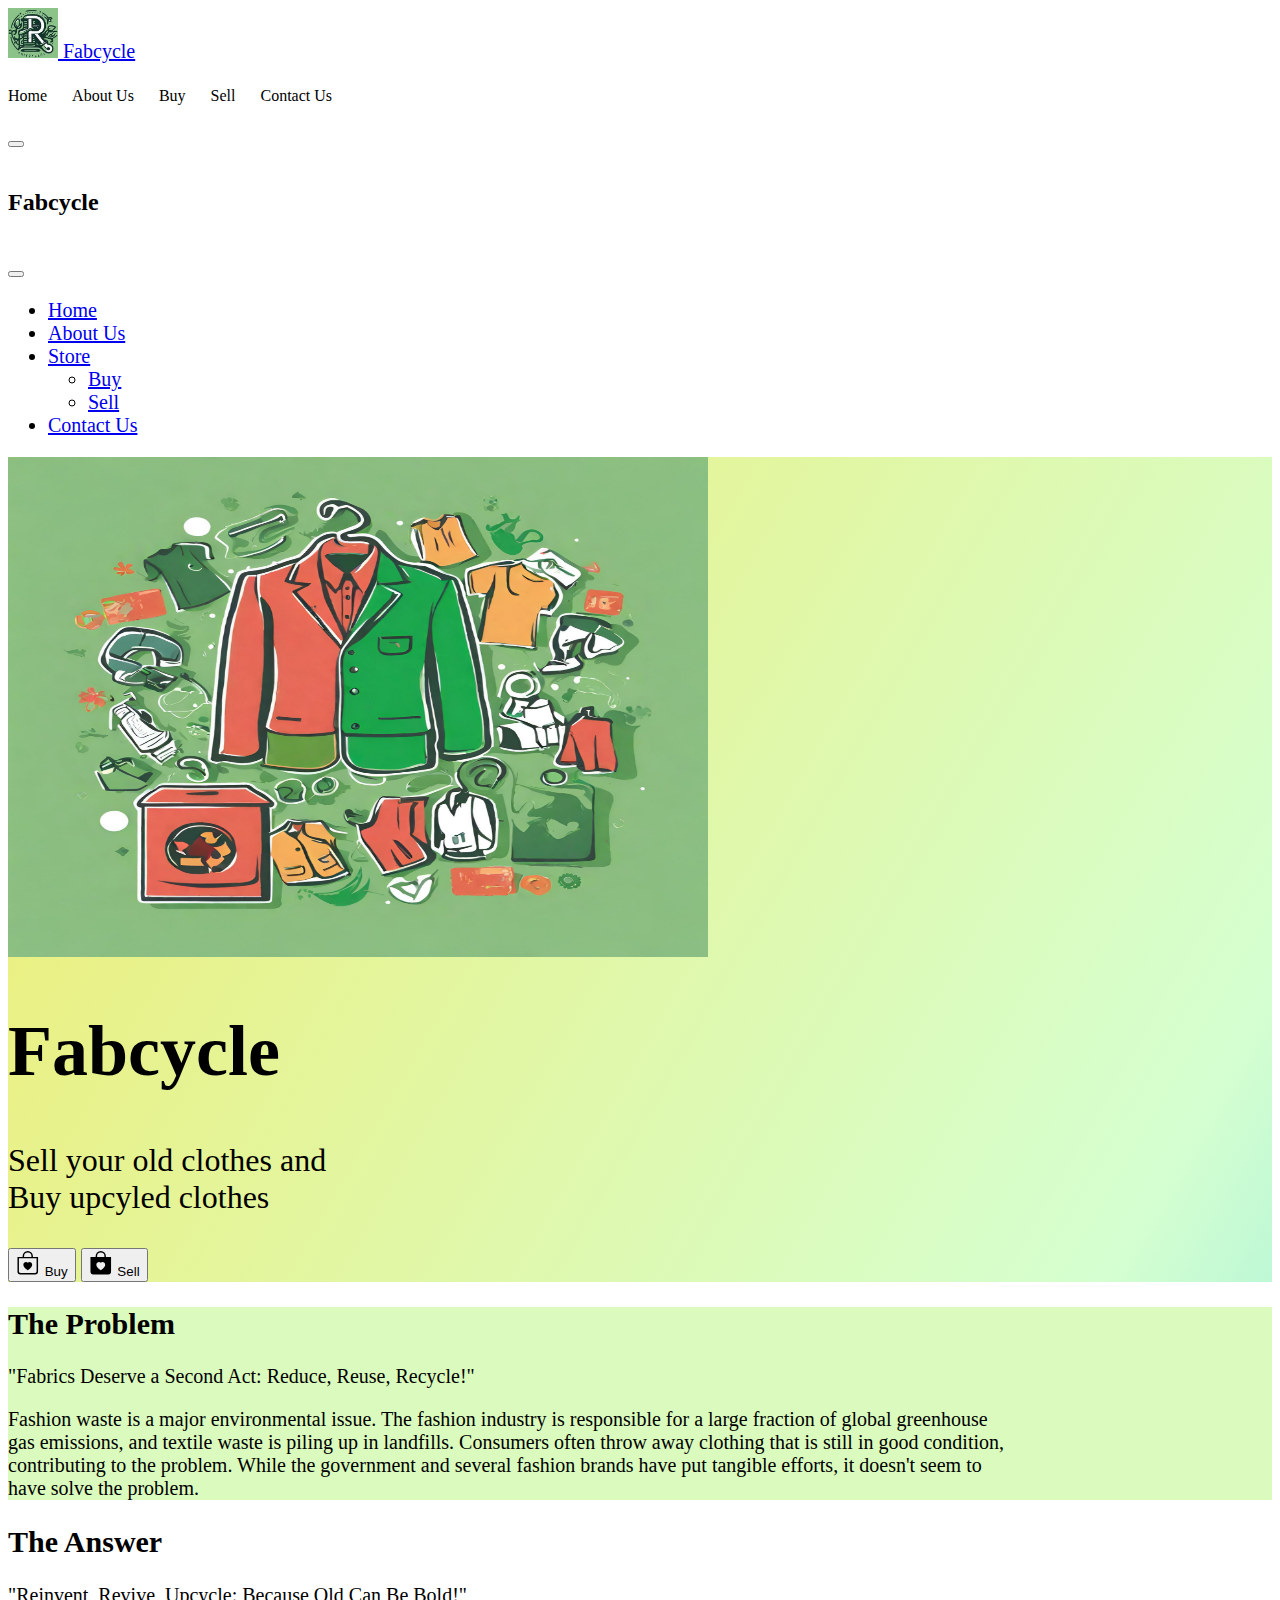
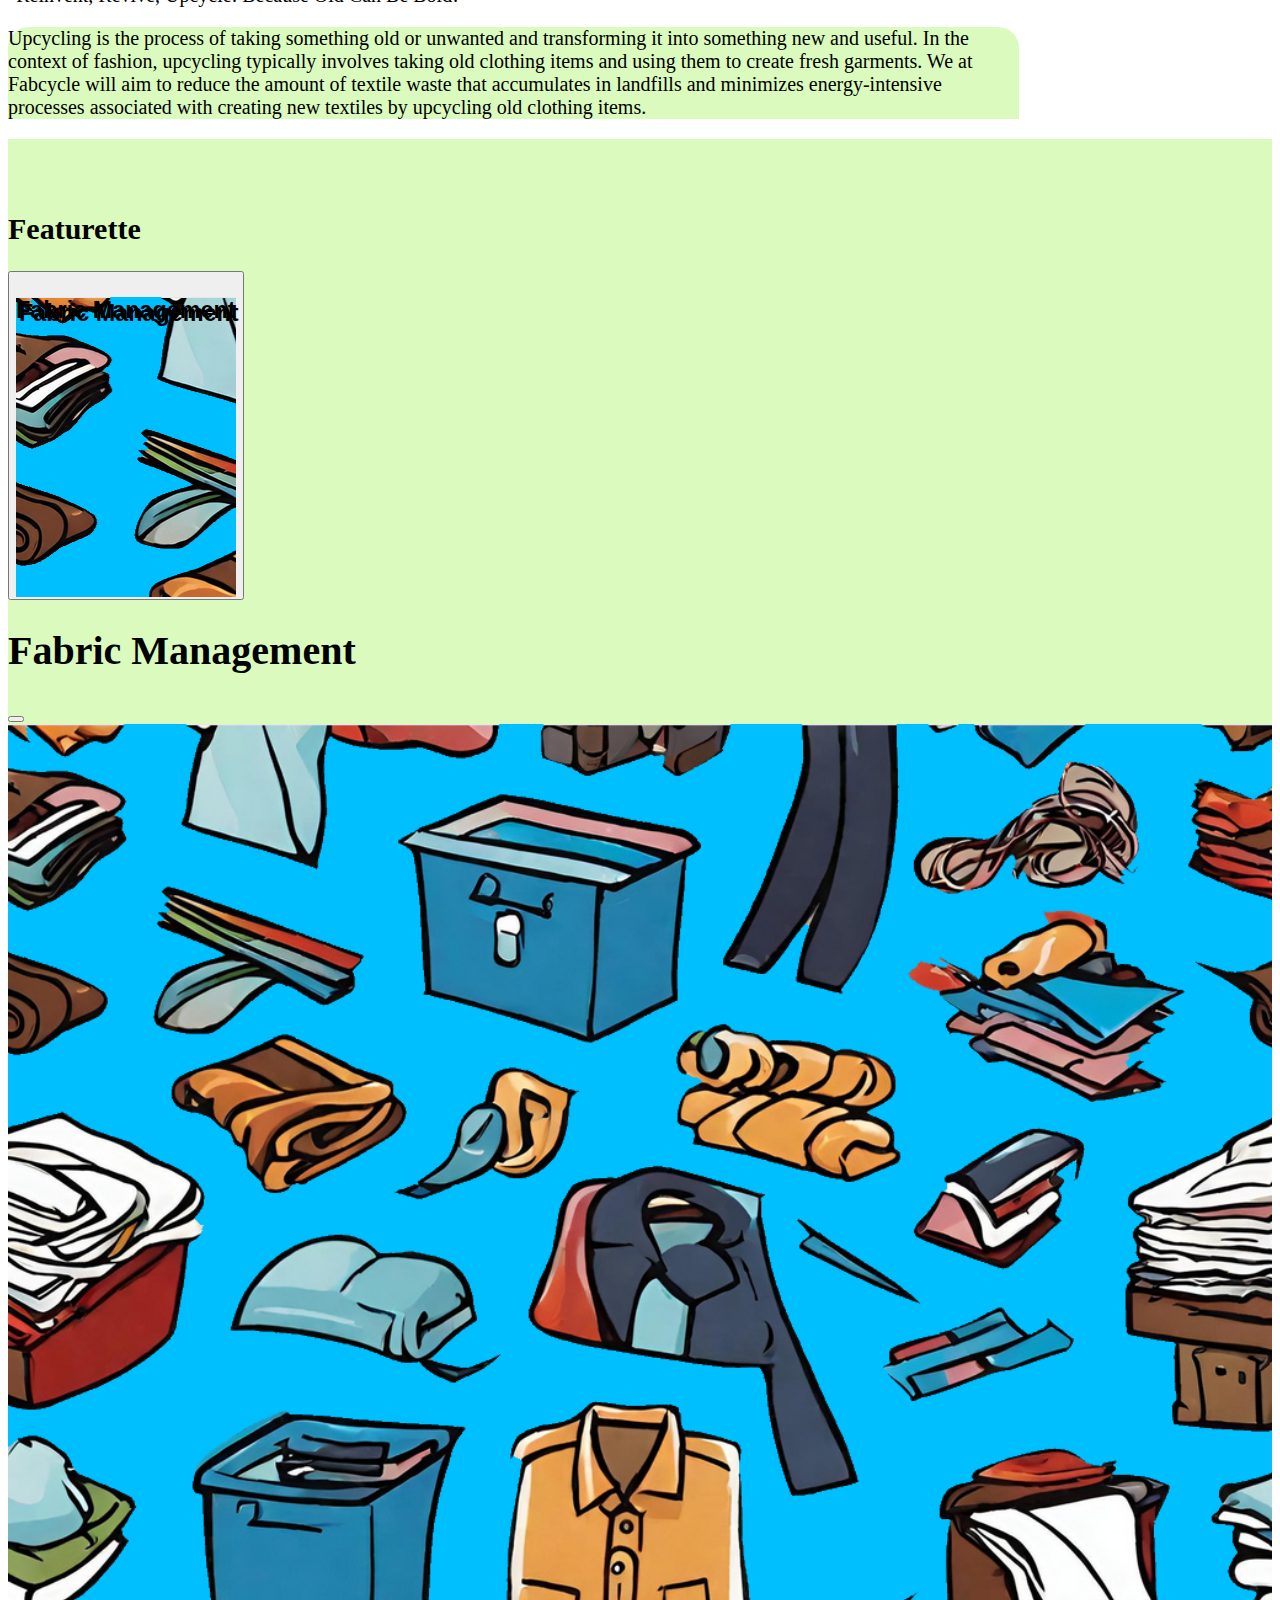
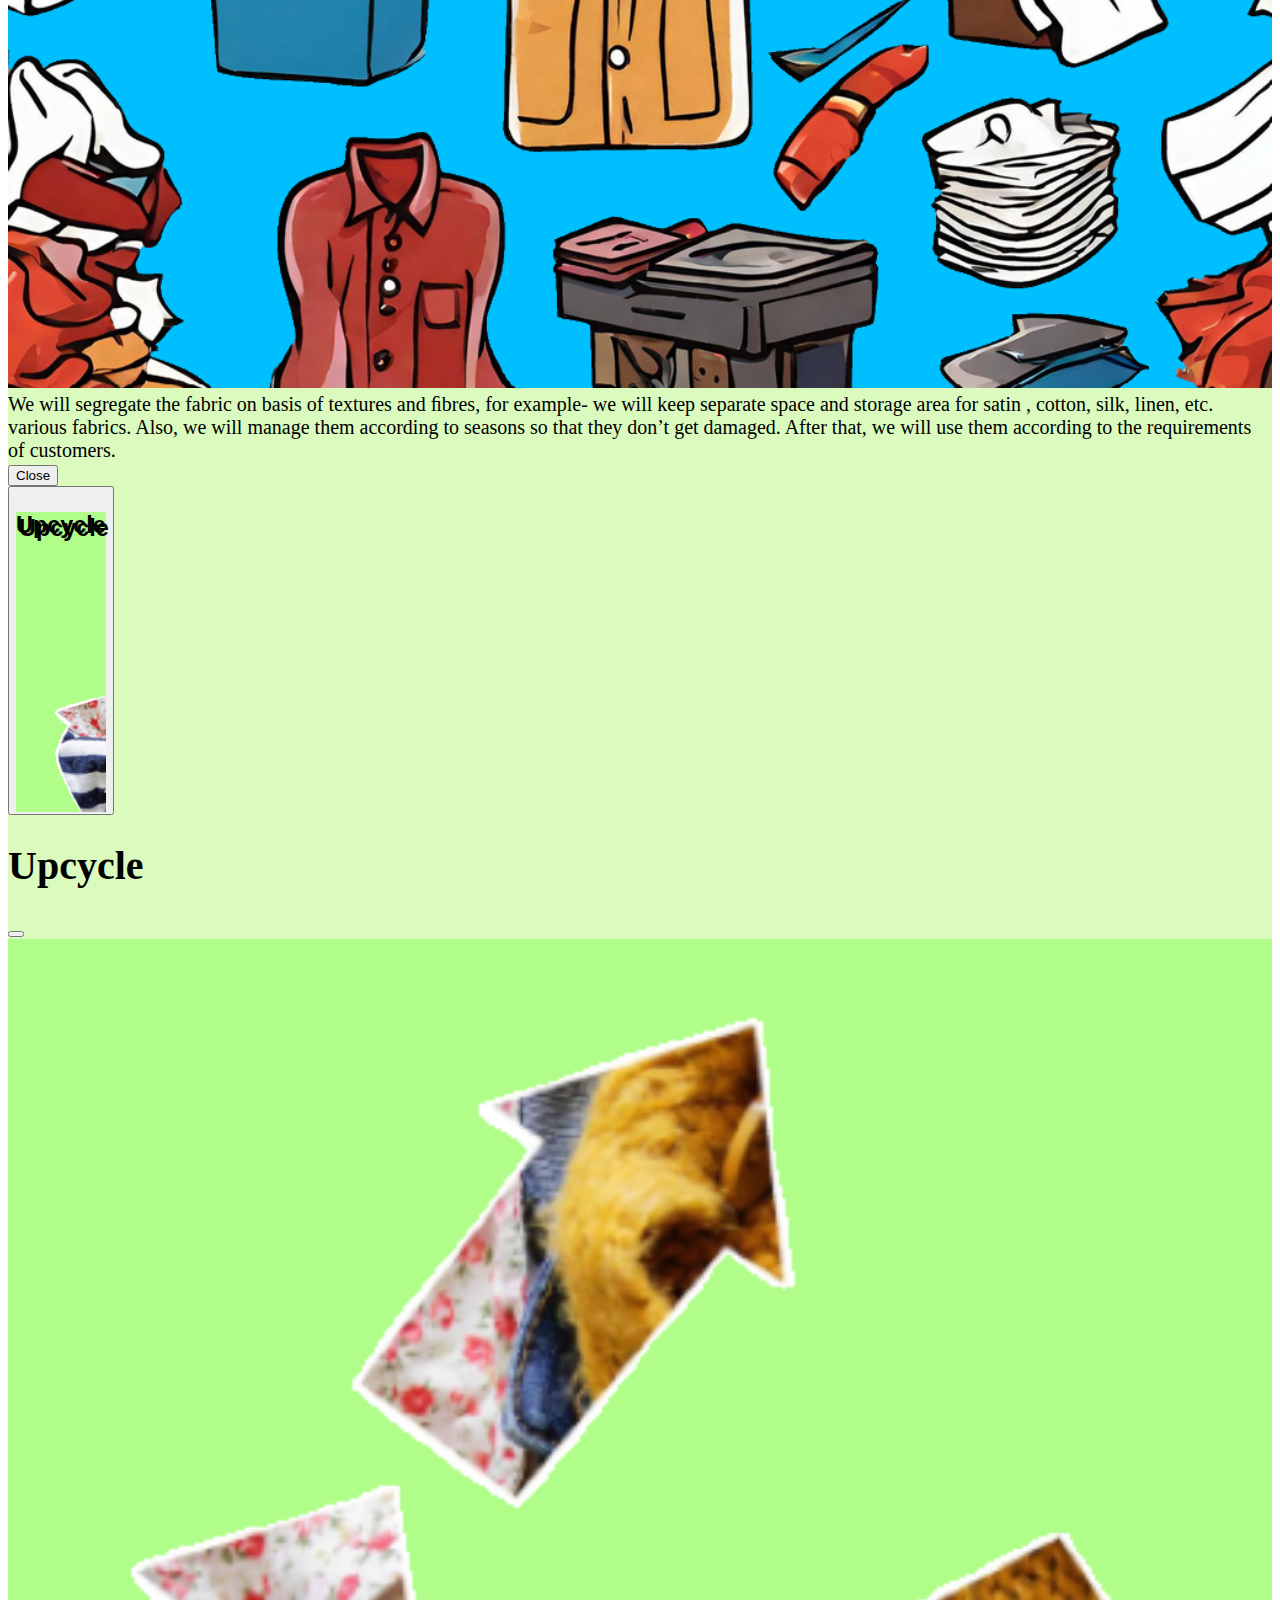
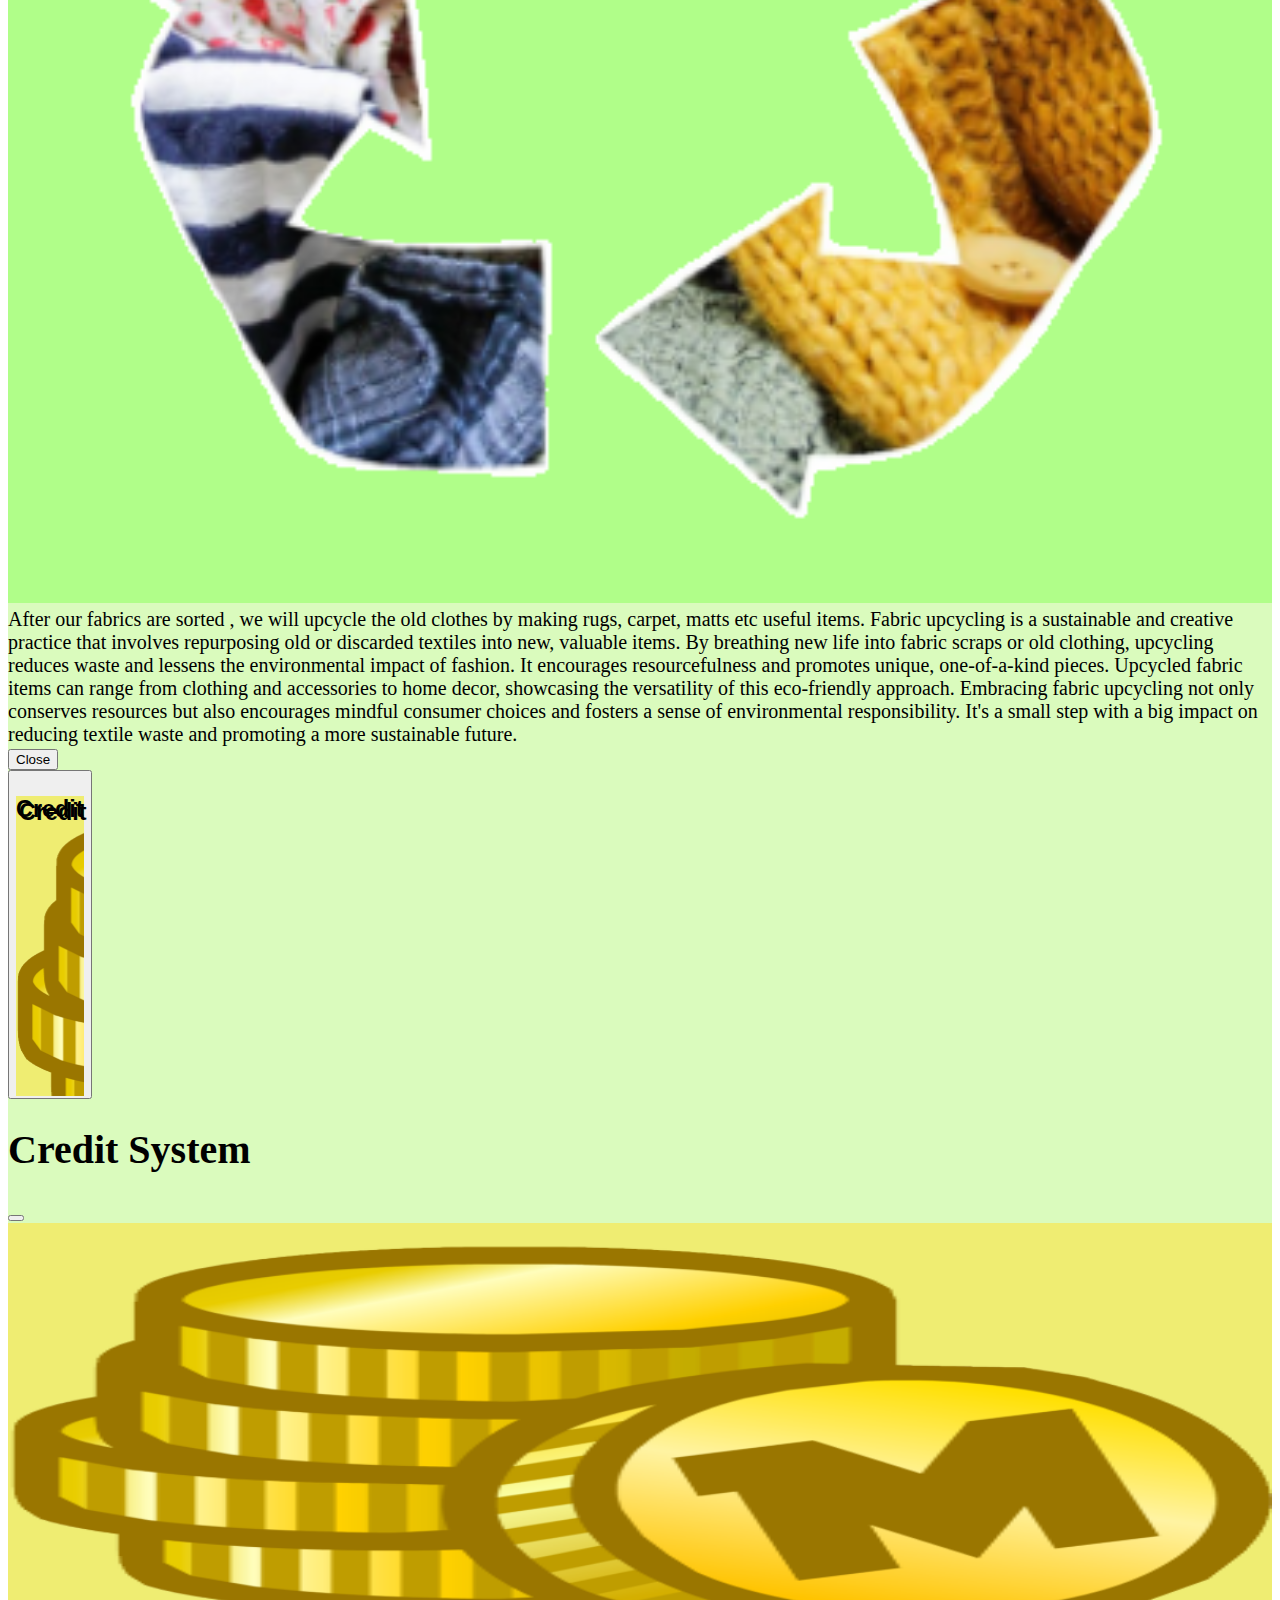
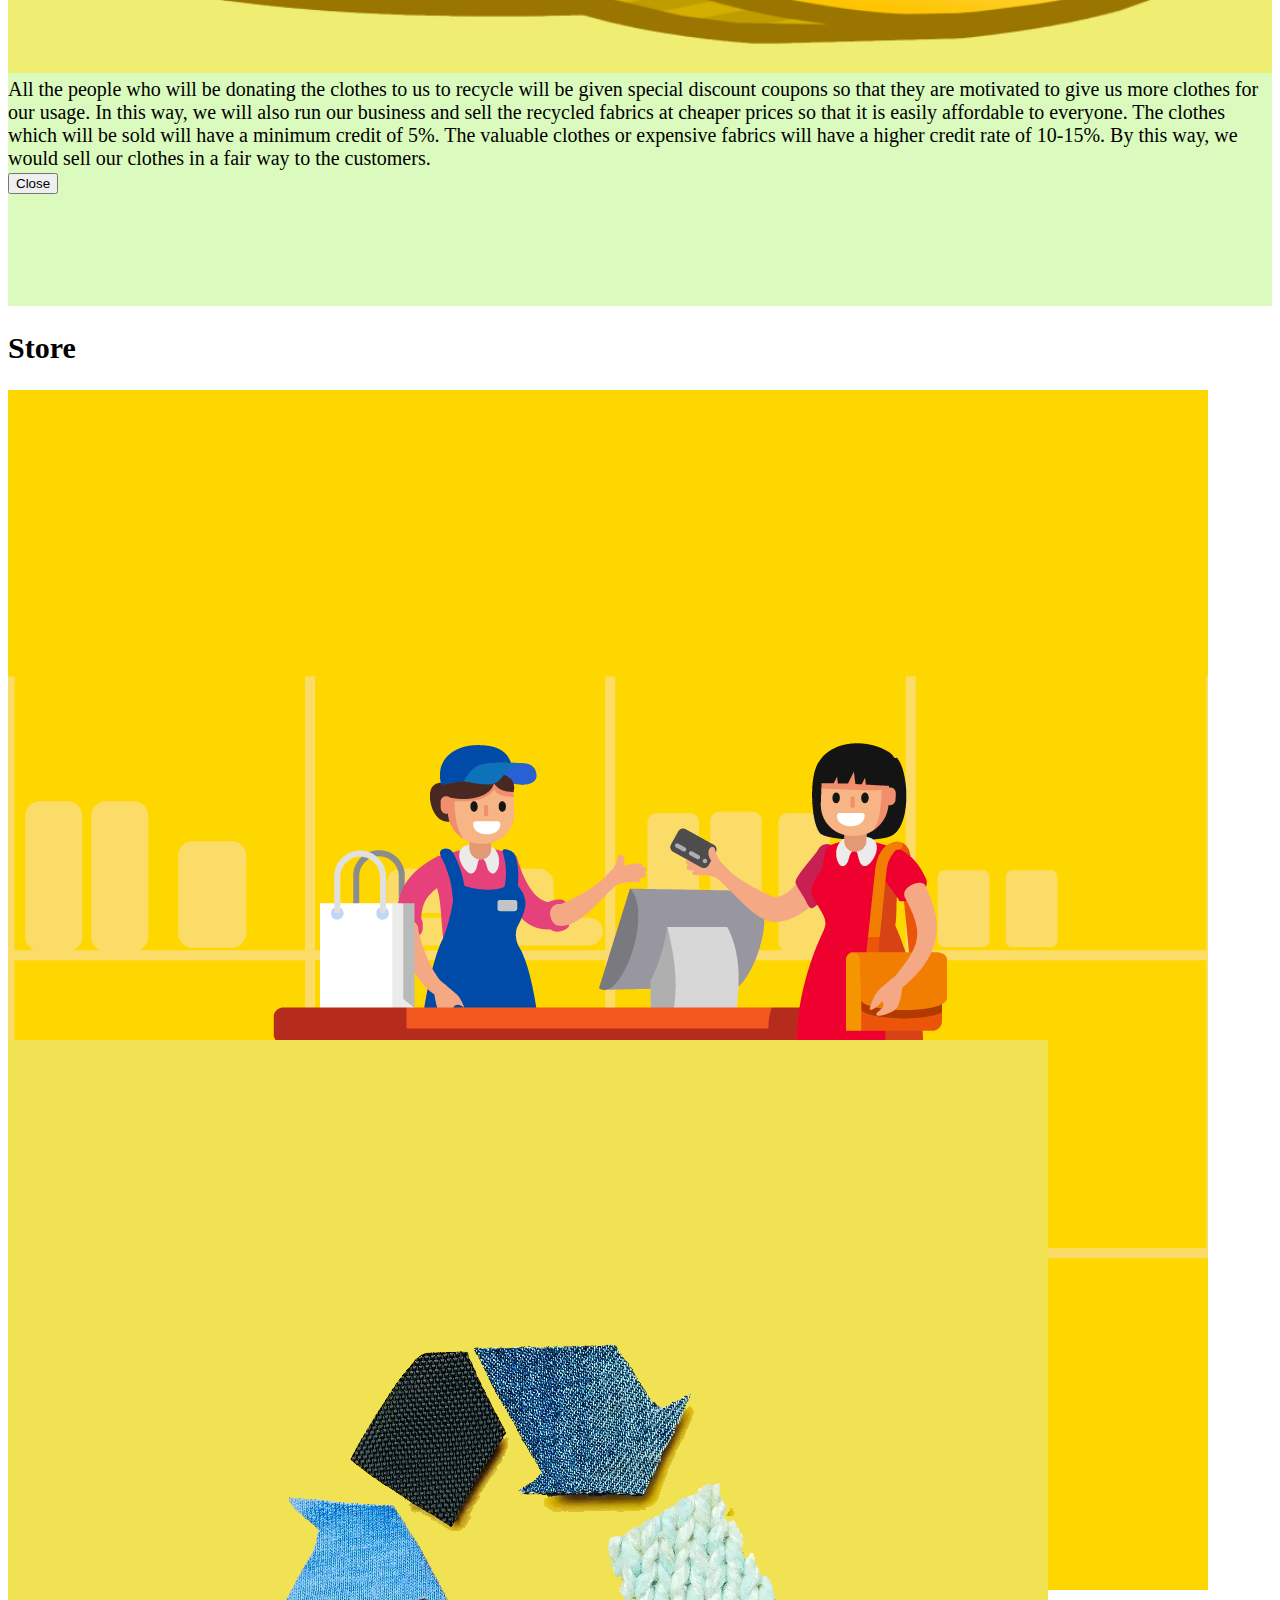
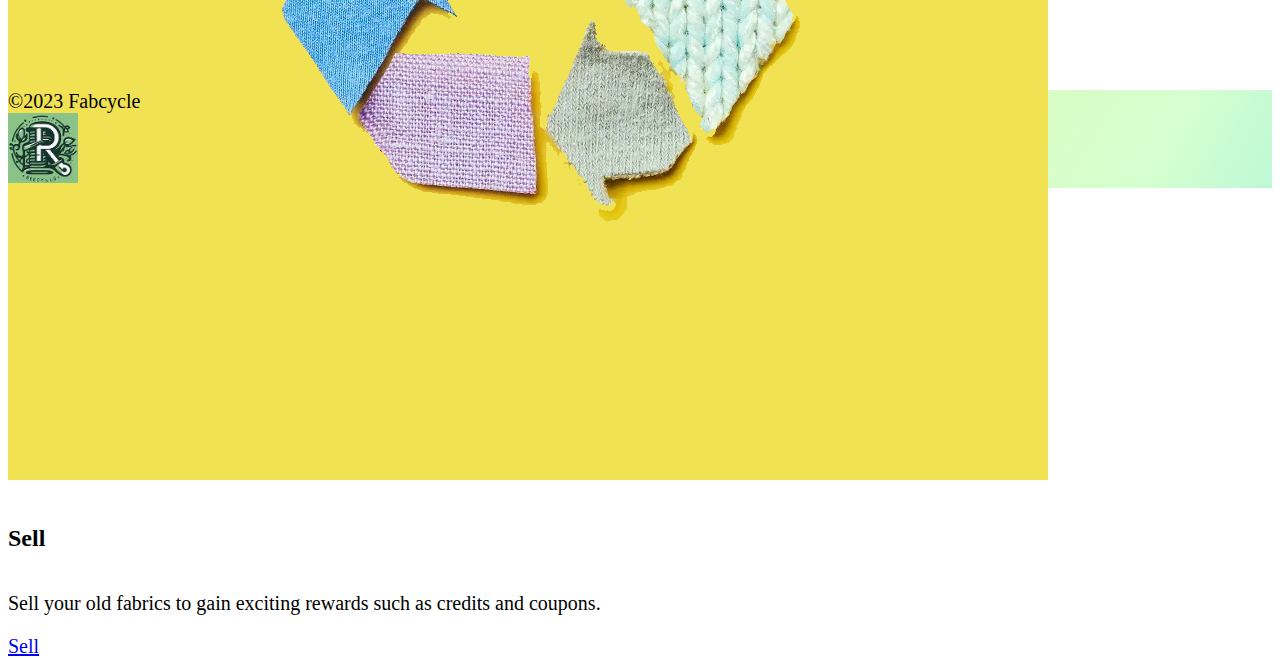
<file: index.html>
<!DOCTYPE html>
<html lang="en">
  <head>
    <meta charset="UTF-8" />
    <meta name="viewport" content="width=device-width, initial-scale=1.0" />
    <title>Fabcycle</title>
    <link
      href="https://cdn.jsdelivr.net/npm/bootstrap@5.3.2/dist/css/bootstrap.min.css"
      rel="stylesheet"
      integrity="sha384-T3c6CoIi6uLrA9TneNEoa7RxnatzjcDSCmG1MXxSR1GAsXEV/Dwwykc2MPK8M2HN"
      crossorigin="anonymous"
    />
    <link href="./styles.css" rel="stylesheet" />
  </head>
  <body>
    <section id="navbar">
      <nav class="navbar bg-body-tertiary">
        <div class="container-fluid">
          <a class="navbar-brand" href="./index.html"
            ><img
              class="p-0 m-0"
              src="./assets/images/logo.jpeg"
              alt="logo"
              width="50px"
            />
            Fabcycle</a
          >
          <div class="d-flex justify-content-end">
            <nav
              class="pt-3 pb-0 d-flex justify-content-end nav-links"
              width="100%"
            >
              <ul class="d-flex justify-content-end">
                <li><a href="./index.html">Home</a></li>
                <li><a href="#">About Us</a></li>
                <li><a href="./public/buy.html">Buy</a></li>
                <li><a href="./public/sell.html">Sell</a></li>
                <li><a href="./public/contact-us.html">Contact Us</a></li>
              </ul>
            </nav>
            <button
              class="navbar-toggler"
              type="button"
              data-bs-toggle="offcanvas"
              data-bs-target="#offcanvasNavbar"
              aria-controls="offcanvasNavbar"
              aria-label="Toggle navigation"
            >
              <span class="navbar-toggler-icon"></span>
            </button>
          </div>

          <div
            class="offcanvas offcanvas-end"
            tabindex="-1"
            id="offcanvasNavbar"
            aria-labelledby="offcanvasNavbarLabel"
          >
            <div class="offcanvas-header">
              <h5 class="offcanvas-title" id="offcanvasNavbarLabel">
                Fabcycle
              </h5>
              <button
                type="button"
                class="btn-close"
                data-bs-dismiss="offcanvas"
                aria-label="Close"
              ></button>
            </div>
            <div class="offcanvas-body">
              <ul class="navbar-nav justify-content-end flex-grow-1 pe-3">
                <li class="nav-item">
                  <a class="nav-link active" aria-current="page" href="#"
                    >Home</a
                  >
                </li>
                <li class="nav-item">
                  <a class="nav-link" href="#">About Us</a>
                </li>
                <li class="nav-item dropdown">
                  <a
                    class="nav-link dropdown-toggle"
                    href="#"
                    role="button"
                    data-bs-toggle="dropdown"
                    aria-expanded="false"
                  >
                    Store
                  </a>
                  <ul class="dropdown-menu">
                    <li>
                      <a class="dropdown-item" href="./public/buy.html">Buy</a>
                    </li>
                    <li>
                      <a class="dropdown-item" href="./public/sell.html"
                        >Sell</a
                      >
                    </li>
                  </ul>
                </li>
                <li class="nav-item">
                  <a class="nav-link" href="./public/contact-us.html"
                    >Contact Us</a
                  >
                </li>
              </ul>
            </div>
          </div>
        </div>
      </nav>
    </section>

    <section id="hero" class="gradient-background mb-5">
      <div class="container col-xxl-8 px-4 py-5">
        <div class="row flex-lg-row-reverse align-items-center g-5 py-5">
          <div class="col-10 col-sm-8 col-lg-6">
            <img
              src="./assets/images/hero.png"
              class="d-block mx-lg-auto img-fluid"
              alt="logo1"
              width="700"
              height="500"
              loading="lazy"
            />
          </div>
          <div class="col-lg-6">
            <h1
              class="display-6 fw-bold text-body-emphasis lh-1 mb-3 fab-title"
            >
              Fabcycle
            </h1>
            <p class="lead fab-para">
              Sell your old clothes and <br />Buy upcyled clothes
            </p>
            <div class="d-grid gap-2 d-md-flex justify-content-md-start">
              <a href="./public/buy.html"
                ><button type="button" class="btn btn-dark btn-lg px-4 me-md-2">
                  <svg
                    xmlns="http://www.w3.org/2000/svg"
                    width="25"
                    height="25"
                    fill="currentColor"
                    class="bi bi-bag-heart"
                    viewBox="0 1 17 15"
                  >
                    <path
                      fill-rule="evenodd"
                      d="M10.5 3.5a2.5 2.5 0 0 0-5 0V4h5v-.5Zm1 0V4H15v10a2 2 0 0 1-2 2H3a2 2 0 0 1-2-2V4h3.5v-.5a3.5 3.5 0 1 1 7 0ZM14 14V5H2v9a1 1 0 0 0 1 1h10a1 1 0 0 0 1-1ZM8 7.993c1.664-1.711 5.825 1.283 0 5.132-5.825-3.85-1.664-6.843 0-5.132Z"
                    />
                  </svg>
                  Buy
                </button></a
              >
              <a href="./public/sell.html"
                ><button
                  type="button"
                  class="btn btn-outline-secondary btn-lg px-4"
                >
                  <svg
                    xmlns="http://www.w3.org/2000/svg"
                    width="25"
                    height="25"
                    fill="currentColor"
                    class="bi bi-bag-heart-fill"
                    viewBox="0 1 17 15"
                  >
                    <path
                      d="M11.5 4v-.5a3.5 3.5 0 1 0-7 0V4H1v10a2 2 0 0 0 2 2h10a2 2 0 0 0 2-2V4h-3.5ZM8 1a2.5 2.5 0 0 1 2.5 2.5V4h-5v-.5A2.5 2.5 0 0 1 8 1Zm0 6.993c1.664-1.711 5.825 1.283 0 5.132-5.825-3.85-1.664-6.843 0-5.132Z"
                    />
                  </svg>
                  Sell
                </button></a
              >
            </div>
          </div>
        </div>
      </div>
    </section>

    <section id="prob-sol" class="my-5 py-5">
      <div class="container">
        <div class="d-md-flex flex-md-equal w-100 my-md-3 ps-md-3">
          <div
            class="me-md-3 pt-3 px-3 pt-md-5 px-md-5 text-center overflow-hidden col-md-6 col-12 prob"
          >
            <div class="my-3 py-3">
              <h2 class="display-5">The Problem</h2>
              <p class="lead">
                "Fabrics Deserve a Second Act: Reduce, Reuse, Recycle!"
              </p>
            </div>
            <div
              class="bg-body-tertiary shadow-sm mx-auto"
              style="width: 80%; height: 90%; border-radius: 21px 21px 0 0"
            >
              <p class="lead p-5">
                Fashion waste is a major environmental issue. The fashion
                industry is responsible for a large fraction of global
                greenhouse gas emissions, and textile waste is piling up in
                landfills. Consumers often throw away clothing that is still in
                good condition, contributing to the problem. While the
                government and several fashion brands have put tangible efforts,
                it doesn't seem to have solve the problem.
              </p>
            </div>
          </div>
          <div
            class="bg-body-tertiary me-md-3 pt-3 px-3 pt-md-5 px-md-5 text-center overflow-hidden col-md-6 col-12"
          >
            <div class="my-3 p-3">
              <h2 class="display-5">The Answer</h2>
              <p class="lead">
                "Reinvent, Revive, Upcycle: Because Old Can Be Bold!"
              </p>
            </div>
            <div
              class="shadow-sm mx-auto sol"
              style="width: 80%; height: 90%; border-radius: 21px 21px 0 0"
            >
              <p class="lead p-5">
                Upcycling is the process of taking something old or unwanted and
                transforming it into something new and useful. In the context of
                fashion, upcycling typically involves taking old clothing items
                and using them to create fresh garments. We at Fabcycle will aim
                to reduce the amount of textile waste that accumulates in
                landfills and minimizes energy-intensive processes associated
                with creating new textiles by upcycling old clothing items.
              </p>
            </div>
          </div>
        </div>
      </div>
    </section>

    <section id="featurette" class="my-5">
      <div class="container px-4 py-5" id="custom-cards">
        <h2 class="pb-2 display-6">Featurette</h2>
        <div class="row row-cols-1 row-cols-lg-3 align-items-stretch g-4 py-5">
          <button
            type="button"
            class="btn btn-lg modal-but"
            data-bs-toggle="modal"
            data-bs-target="#Modal1"
          >
            <div class="col modal-card">
              <div
                class="card card-cover overflow-hidden text-bg-dark rounded-4 shadow-lg"
                style="background-image: url('./assets/images/modal1.png')"
              >
                <div
                  class="d-flex flex-column p-5 pb-3 text-white text-shadow-1"
                >
                  <h3
                    class="pt-5 mt-5 mb-4 display-6 lh-1 fw-bold modal-card d-flex justify-content-end align-items-center"
                  >
                    Fabric Management
                  </h3>
                </div>
              </div>
            </div>
          </button>
          <div
            class="modal fade"
            id="Modal1"
            tabindex="-1"
            aria-labelledby="exampleModalLabel"
            aria-hidden="true"
          >
            <div class="modal-dialog modal-md modal-dialog-scrollable">
              <div class="modal-content">
                <div class="modal-header">
                  <h1 class="modal-title fs-5" id="exampleModalLabel">
                    Fabric Management
                  </h1>
                  <button
                    type="button"
                    class="btn-close"
                    data-bs-dismiss="modal"
                    aria-label="Close"
                  ></button>
                </div>
                <div class="modal-body">
                  <img
                    class="d-flex justify-content-center align-items-center"
                    src="./assets/images/modal1.png"
                    width="100%"
                  />
                  <br />
                  We will segregate the fabric on basis of textures and ﬁbres,
                  for example- we will keep separate space and storage area for
                  satin , cotton, silk, linen, etc. various fabrics. Also, we
                  will manage them according to seasons so that they don’t get
                  damaged. After that, we will use them according to the
                  requirements of customers.
                </div>
                <div class="modal-footer">
                  <button
                    type="button"
                    class="btn btn-secondary"
                    data-bs-dismiss="modal"
                  >
                    Close
                  </button>
                </div>
              </div>
            </div>
          </div>
          <button
            type="button"
            class="btn btn-lg modal-but"
            data-bs-toggle="modal"
            data-bs-target="#Modal2"
          >
            <div class="col modal-card">
              <div
                class="card card-cover overflow-hidden text-bg-dark rounded-4 shadow-lg"
                style="background-image: url('./assets/images/modal2.png')"
              >
                <div
                  class="d-flex flex-column p-5 pb-3 text-white text-shadow-1"
                >
                  <h3
                    class="pt-5 mt-5 mb-4 display-6 lh-1 fw-bold modal-card d-flex justify-content-center align-items-center"
                  >
                    Upcycle
                  </h3>
                </div>
              </div>
            </div>
          </button>
          <div
            class="modal fade"
            id="Modal2"
            tabindex="-1"
            aria-labelledby="exampleModalLabel"
            aria-hidden="true"
          >
            <div class="modal-dialog modal-md modal-dialog-scrollable">
              <div class="modal-content">
                <div class="modal-header">
                  <h1 class="modal-title fs-5" id="exampleModalLabel">
                    Upcycle
                  </h1>
                  <button
                    type="button"
                    class="btn-close"
                    data-bs-dismiss="modal"
                    aria-label="Close"
                  ></button>
                </div>
                <div class="modal-body">
                  <img
                    class="d-flex justify-content-center align-items-center"
                    src="./assets/images/modal2.png"
                    width="100%"
                  />
                  <br />
                  After our fabrics are sorted , we will upcycle the old clothes
                  by making rugs, carpet, matts etc useful items. Fabric
                  upcycling is a sustainable and creative practice that involves
                  repurposing old or discarded textiles into new, valuable
                  items. By breathing new life into fabric scraps or old
                  clothing, upcycling reduces waste and lessens the
                  environmental impact of fashion. It encourages resourcefulness
                  and promotes unique, one-of-a-kind pieces. Upcycled fabric
                  items can range from clothing and accessories to home decor,
                  showcasing the versatility of this eco-friendly approach.
                  Embracing fabric upcycling not only conserves resources but
                  also encourages mindful consumer choices and fosters a sense
                  of environmental responsibility. It's a small step with a big
                  impact on reducing textile waste and promoting a more
                  sustainable future.
                </div>
                <div class="modal-footer">
                  <button
                    type="button"
                    class="btn btn-secondary"
                    data-bs-dismiss="modal"
                  >
                    Close
                  </button>
                </div>
              </div>
            </div>
          </div>

          <button
            type="button"
            class="btn btn-lg modal-but"
            data-bs-toggle="modal"
            data-bs-target="#Modal3"
          >
            <div class="col modal-card">
              <div
                class="card card-cover overflow-hidden text-bg-dark rounded-4 shadow-lg"
                style="background-image: url('./assets/images/modal3.png')"
              >
                <div
                  class="d-flex flex-column p-5 pb-3 text-white text-shadow-1"
                >
                  <h3
                    class="pt-5 mt-5 mb-4 display-6 lh-1 fw-bold modal-card d-flex justify-content-center align-items-center"
                  >
                    Credit
                  </h3>
                </div>
              </div>
            </div>
          </button>
          <div
            class="modal fade"
            id="Modal3"
            tabindex="-1"
            aria-labelledby="exampleModalLabel"
            aria-hidden="true"
          >
            <div class="modal-dialog modal-md modal-dialog-scrollable">
              <div class="modal-content">
                <div class="modal-header">
                  <h1 class="modal-title fs-5" id="exampleModalLabel">
                    Credit System
                  </h1>
                  <button
                    type="button"
                    class="btn-close"
                    data-bs-dismiss="modal"
                    aria-label="Close"
                  ></button>
                </div>
                <div class="modal-body">
                  <img
                    class="d-flex justify-content-center align-items-center"
                    src="./assets/images/modal3.png"
                    width="100%"
                    height="450px"
                  />
                  <br />
                  All the people who will be donating the clothes to us to
                  recycle will be given special discount coupons so that they
                  are motivated to give us more clothes for our usage. In this
                  way, we will also run our business and sell the recycled
                  fabrics at cheaper prices so that it is easily affordable to
                  everyone. The clothes which will be sold will have a minimum
                  credit of 5%. The valuable clothes or expensive fabrics will
                  have a higher credit rate of 10-15%. By this way, we would
                  sell our clothes in a fair way to the customers.
                </div>
                <div class="modal-footer">
                  <button
                    type="button"
                    class="btn btn-secondary"
                    data-bs-dismiss="modal"
                  >
                    Close
                  </button>
                </div>
              </div>
            </div>
          </div>
        </div>
      </div>
    </section>

    <section id="store" class="my-5 py-5">
      <div class="container">
        <h2 class="pb-5 display-6 mb-5">Store</h2>
        <div class="row d-flex justify-content-center align-items-center p-0">
          <div class="card col-md-4 col-12 me-md-5 mb-5" style="height: 650px">
            <img
              src="./assets/images/buy.png"
              class="card-img-top pt-4"
              alt="..."
            />
            <div class="card-body">
              <h5 class="card-title">Buy</h5>
              <p class="card-text">
                Purchase our highest quality upcycled fabrics. Its fashionable
                and eco-friendly.
              </p>
              <a href="./public/buy.html" class="btn btn-primary">Buy</a>
            </div>
          </div>
          <div class="card col-md-4 col-12 ms-md-5 mb-5" style="height: 650px">
            <img
              src="./assets/images/sell.png"
              class="card-img-top sell-img pt-4"
              alt="..."
            />
            <div class="card-body">
              <h5 class="card-title">Sell</h5>
              <p class="card-text">
                Sell your old fabrics to gain exciting rewards such as credits
                and coupons.
              </p>
              <a href="./public/sell.html" class="btn btn-primary">Sell</a>
            </div>
          </div>
        </div>
      </div>
    </section>

    <section id="footer" class="gradient-background">
      <div class="container">
        <footer
          class="d-flex flex-wrap justify-content-between align-items-center py-5 mt-4 border-top"
        >
          <div class="col-md-4 d-flex align-items-center">
            <span class="mb-3 mb-md-0 text-body-secondary">©2023 Fabcycle</span>
          </div>
          <a
            href="#"
            class="mb-3 me-2 mb-md-0 text-body-secondary text-decoration-none lh-1"
          >
            <img
              class="p-0 m-0"
              src="./assets/images/logo.jpeg"
              alt="logo"
              width="70px"
            />
          </a>
        </footer>
      </div>
    </section>
    <script
      src="https://cdn.jsdelivr.net/npm/bootstrap@5.3.2/dist/js/bootstrap.bundle.min.js"
      integrity="sha384-C6RzsynM9kWDrMNeT87bh95OGNyZPhcTNXj1NW7RuBCsyN/o0jlpcV8Qyq46cDfL"
      crossorigin="anonymous"
    ></script>
  </body>
</html>
</file>
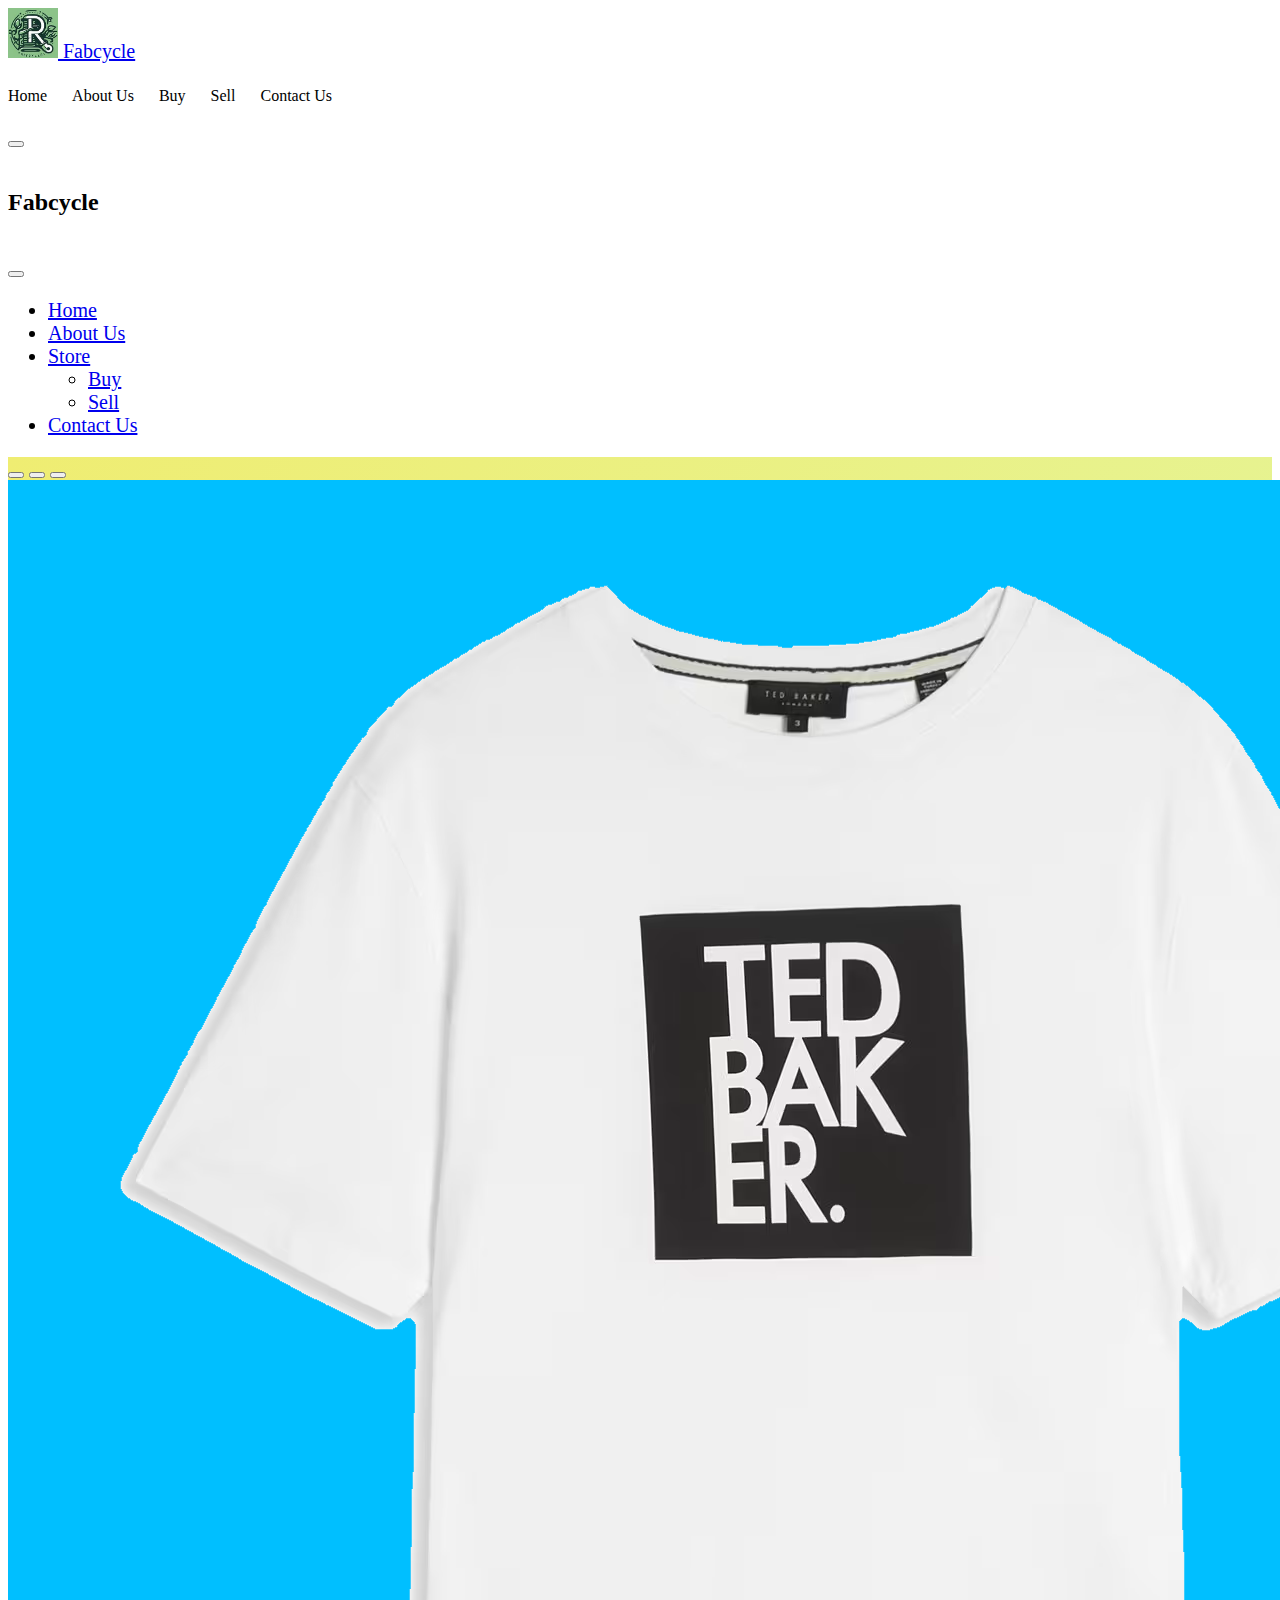
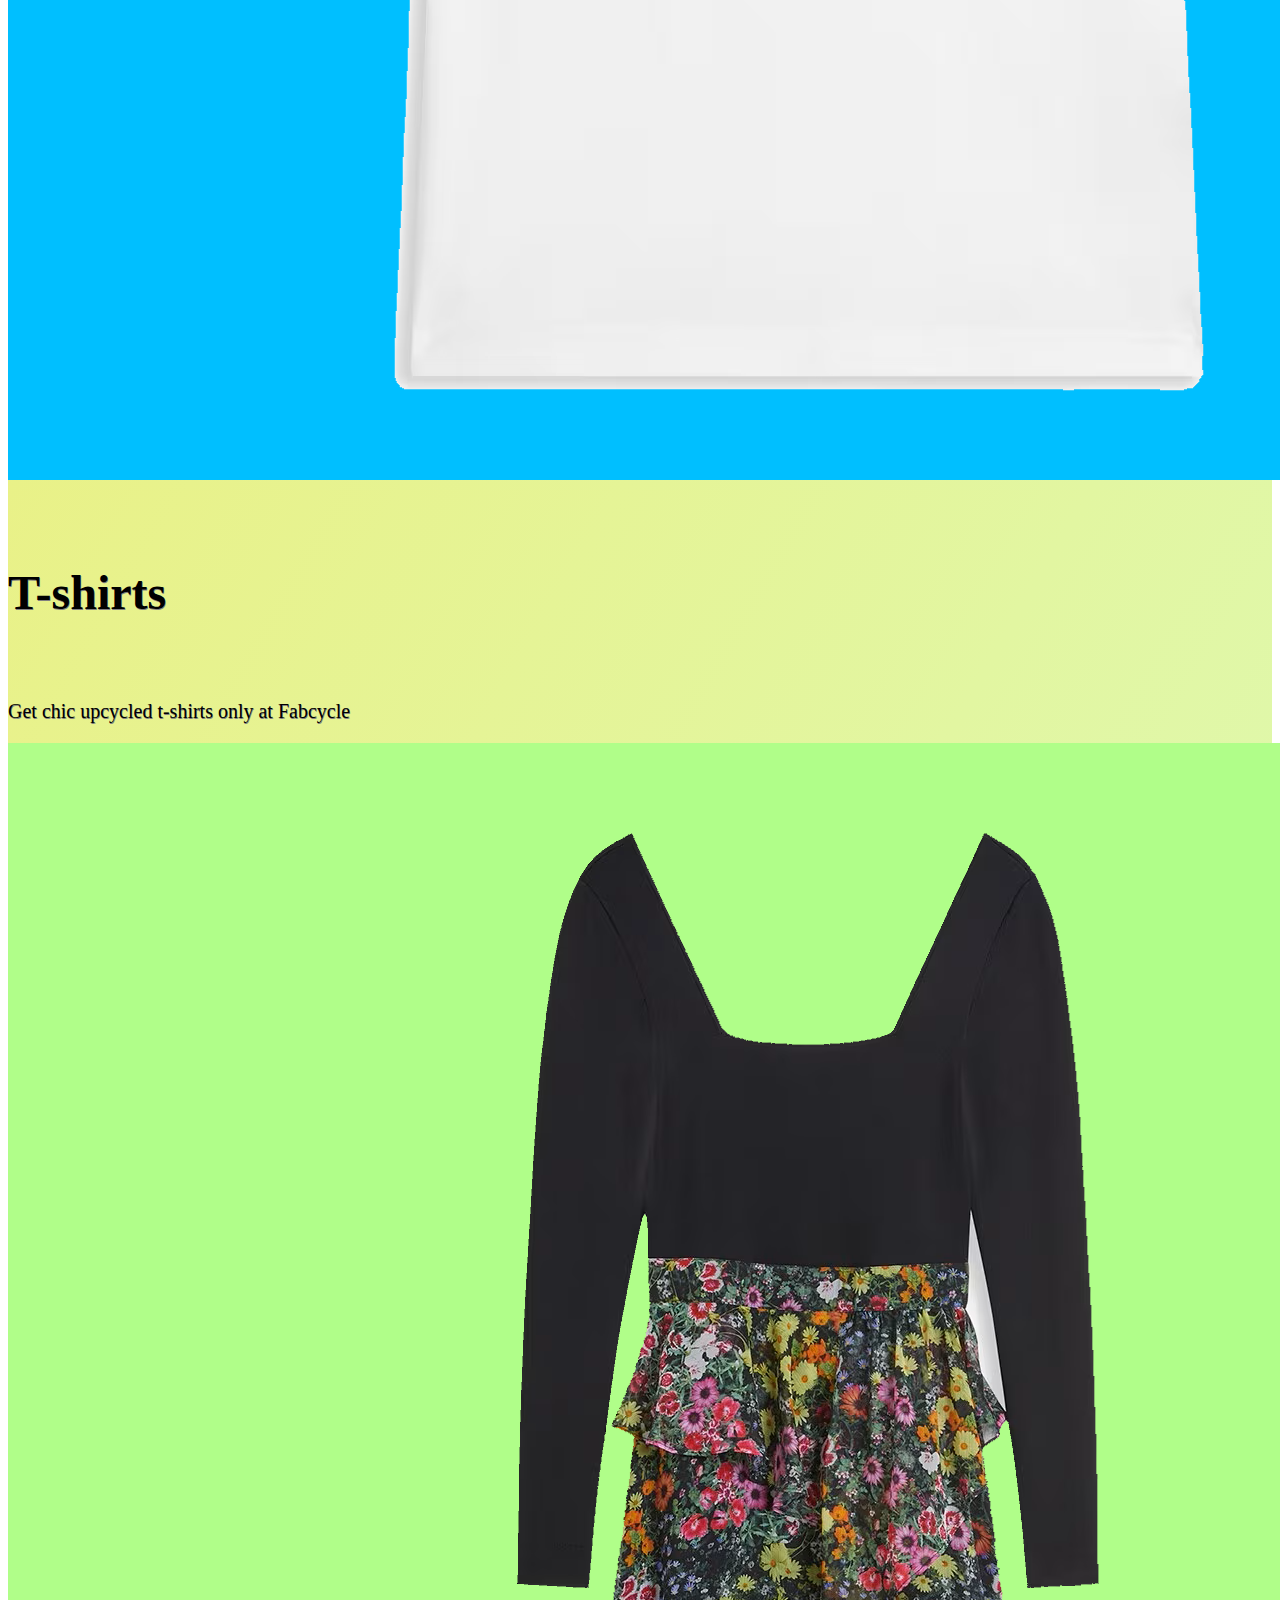
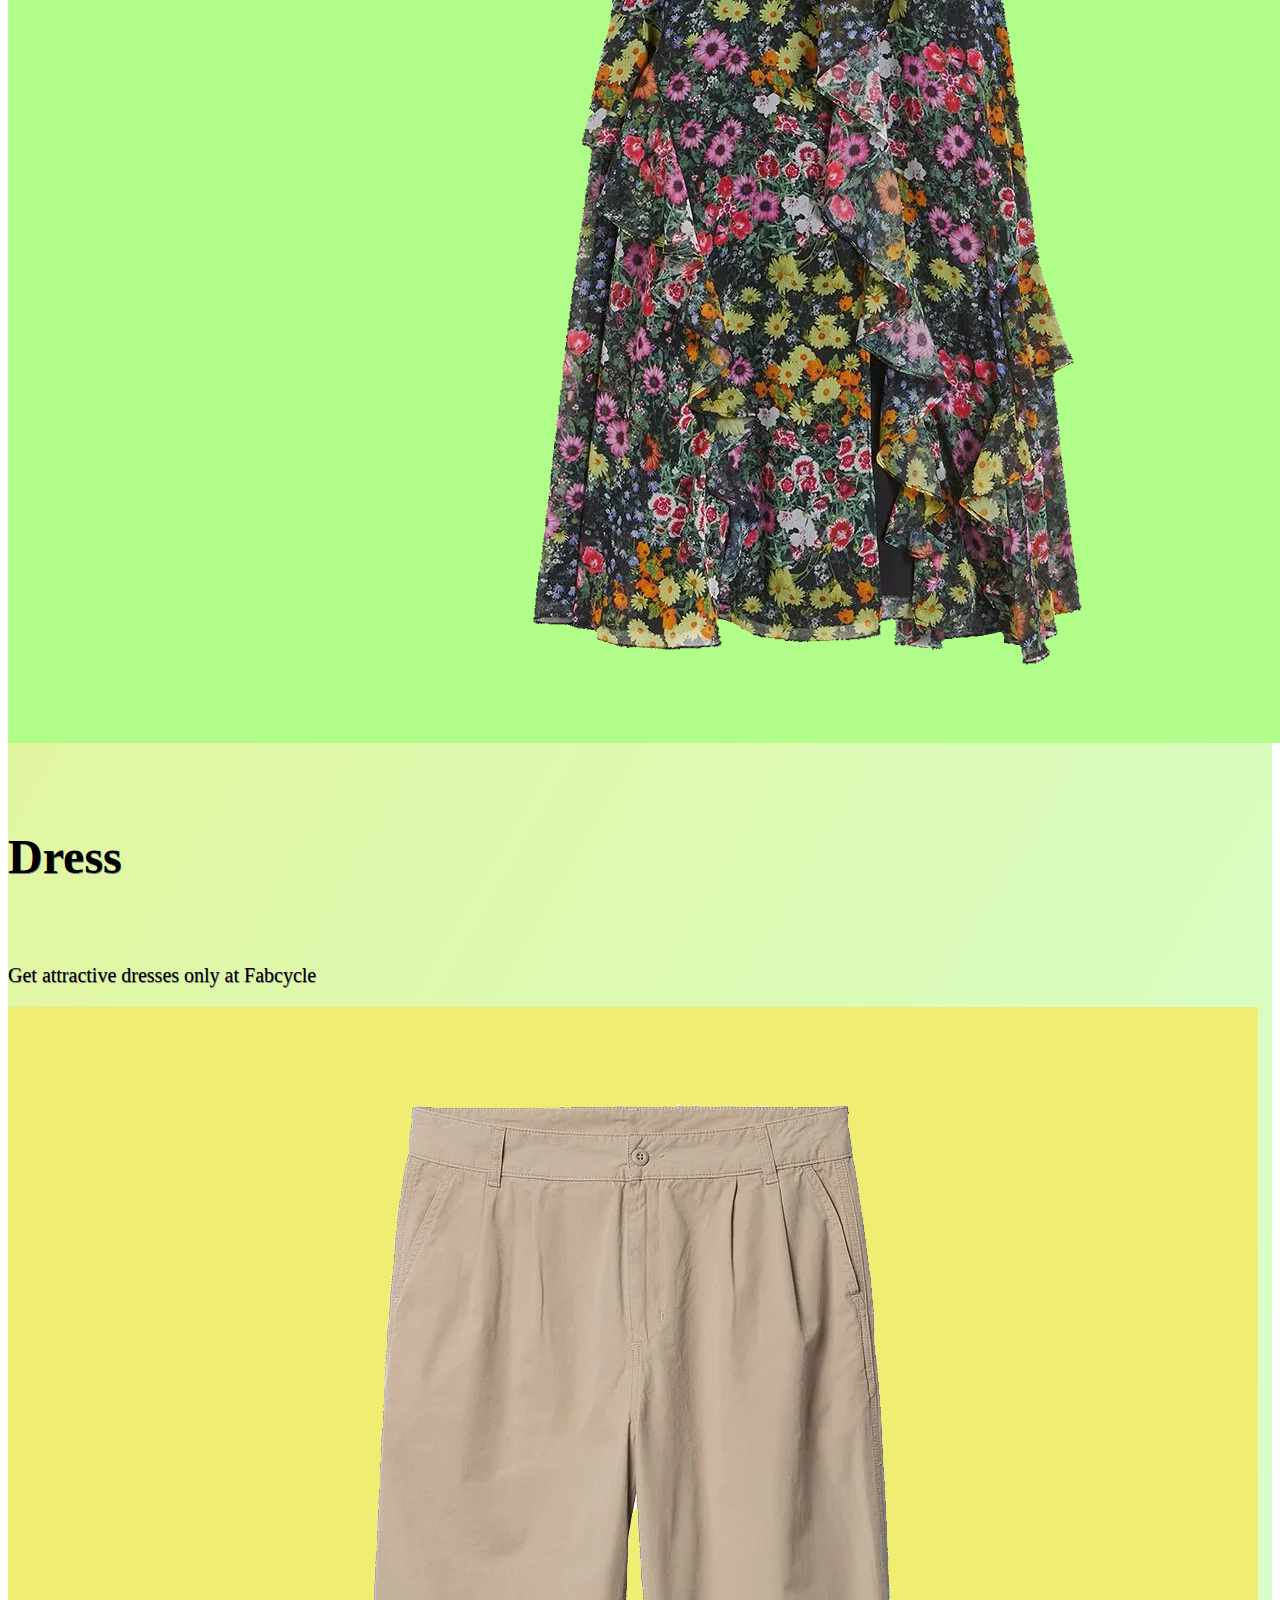
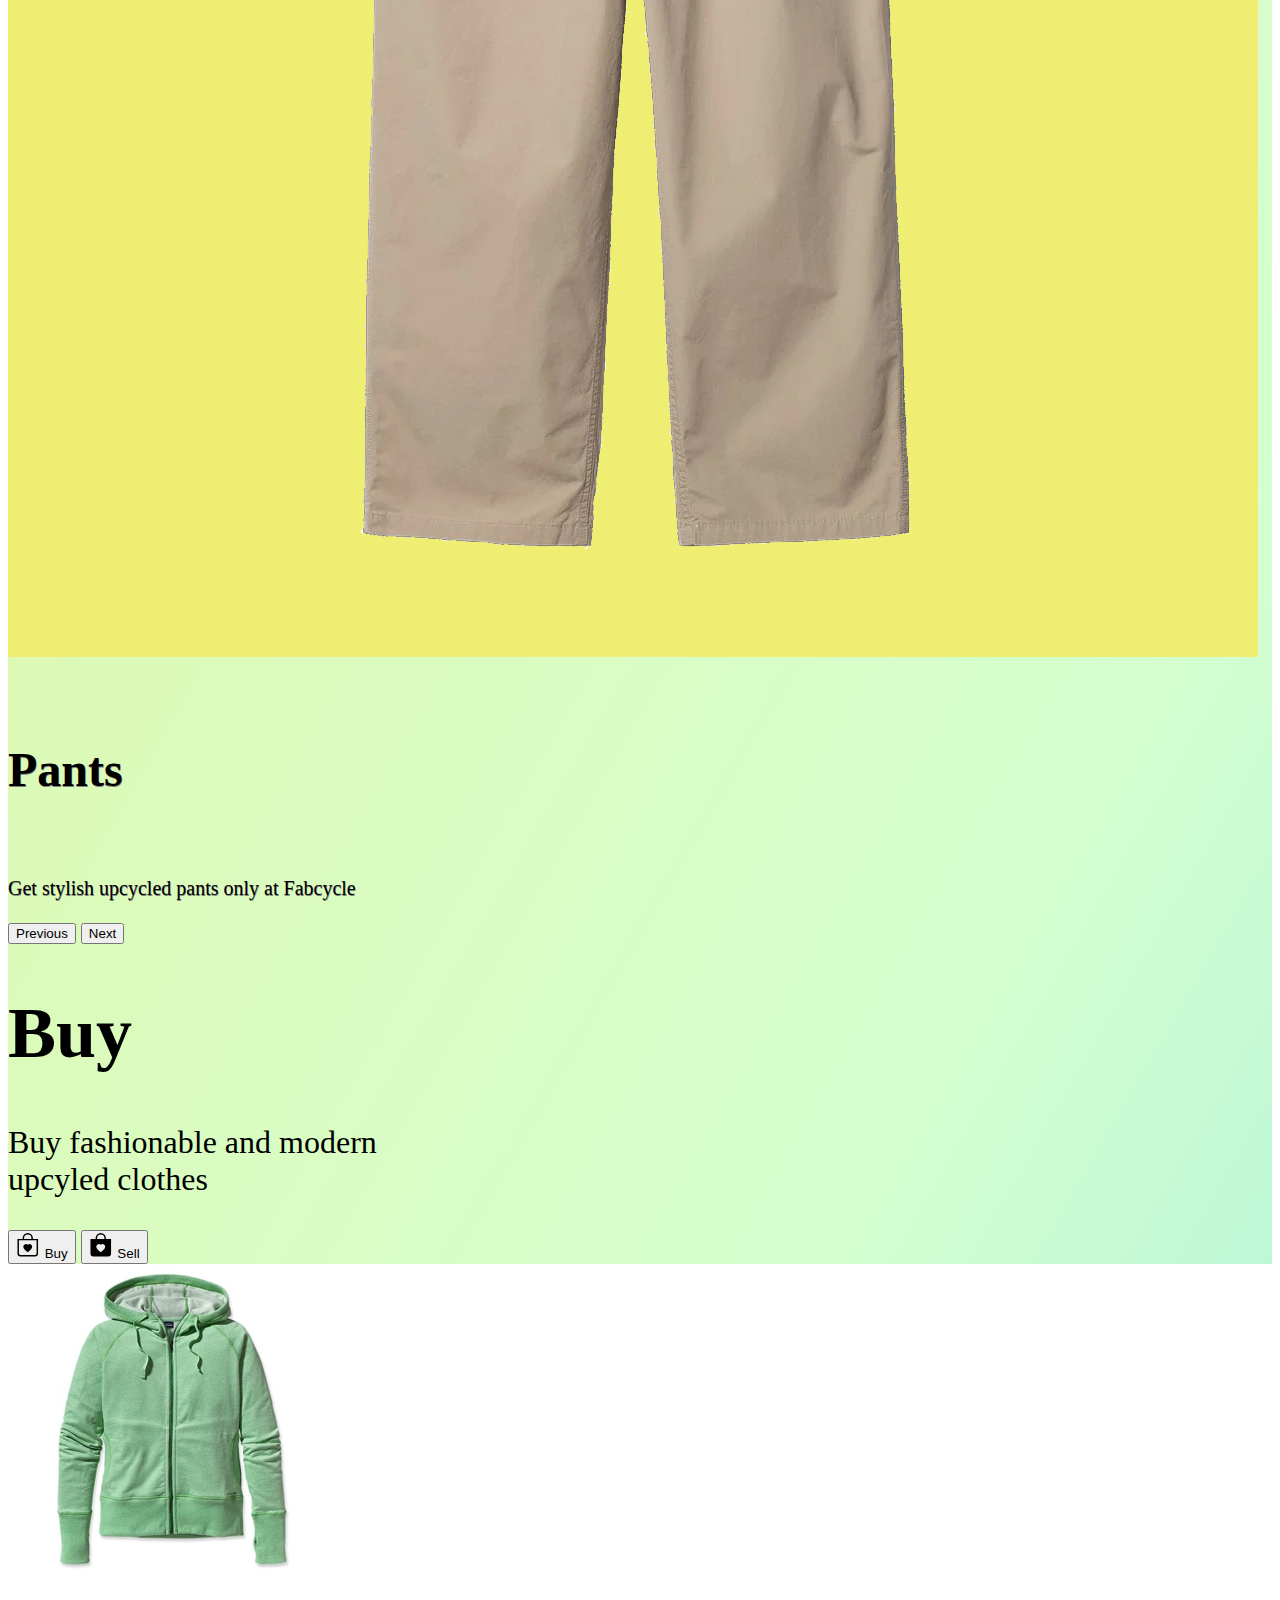
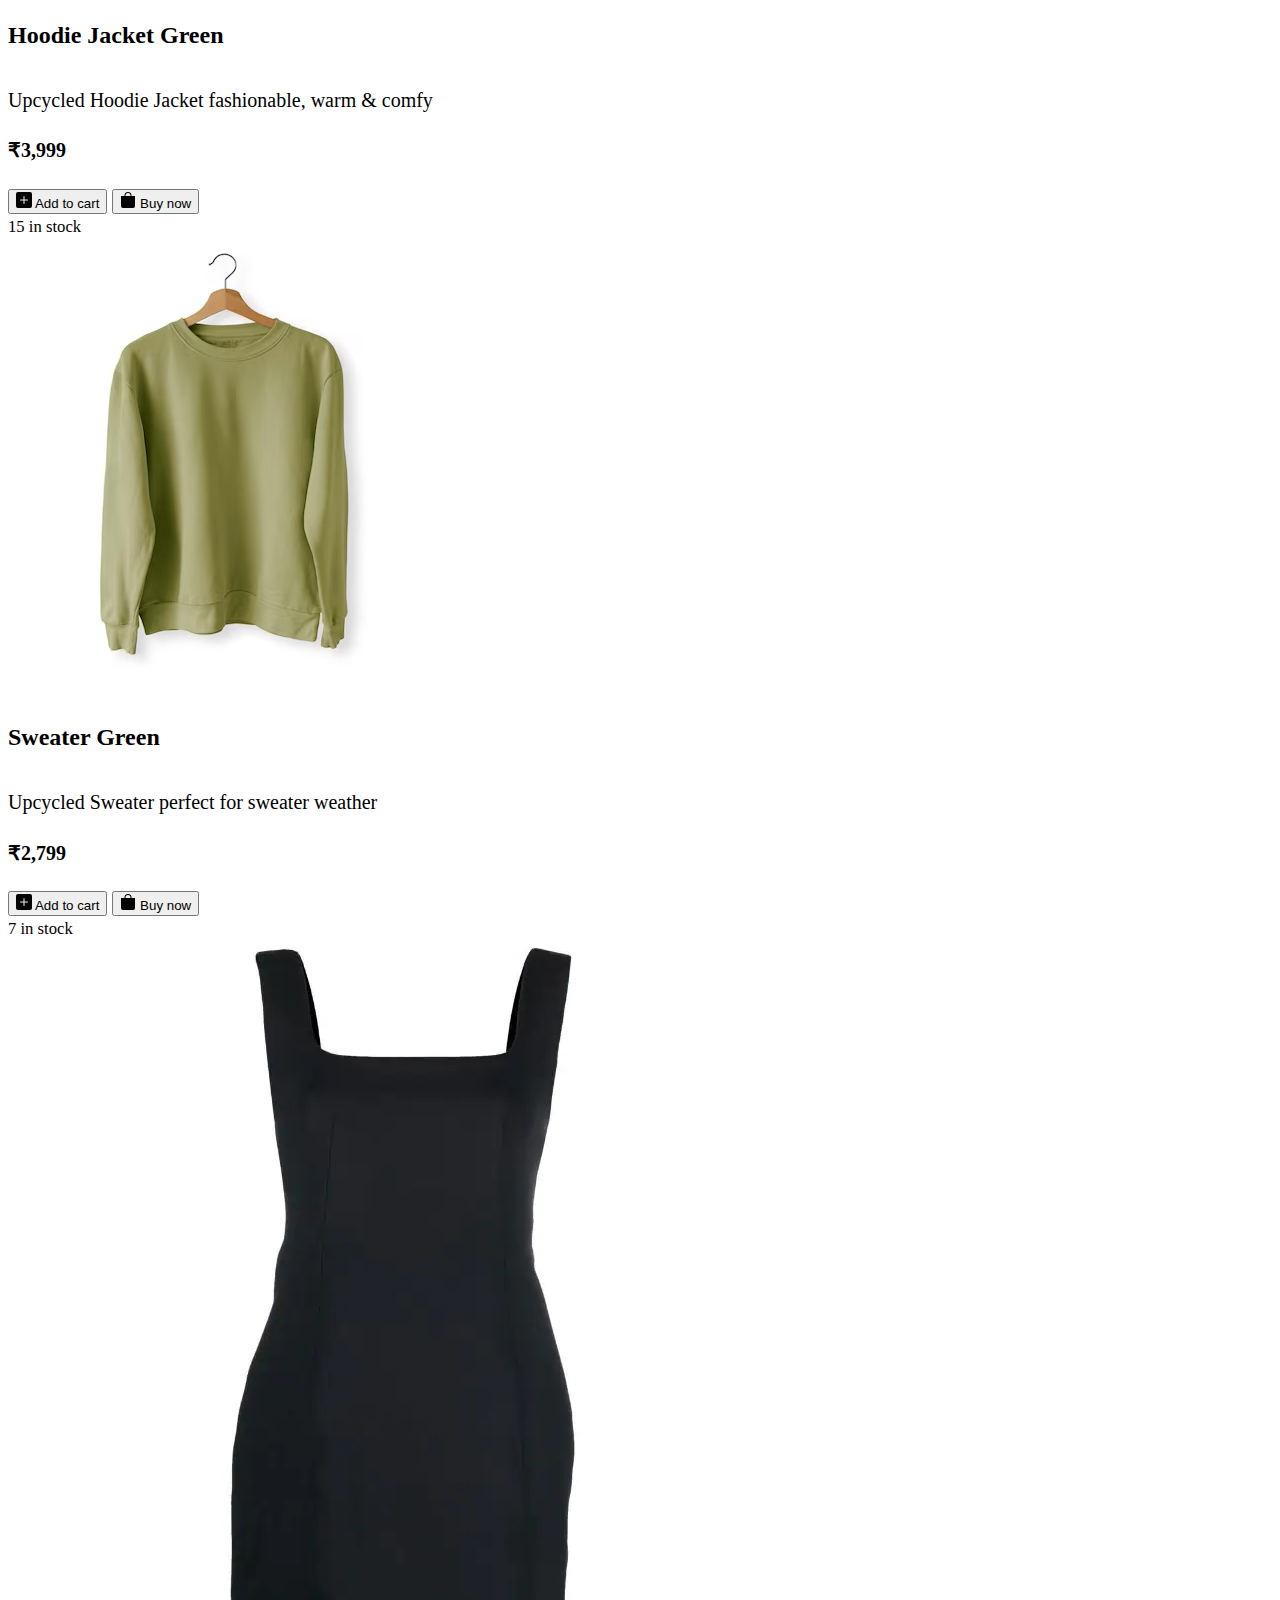
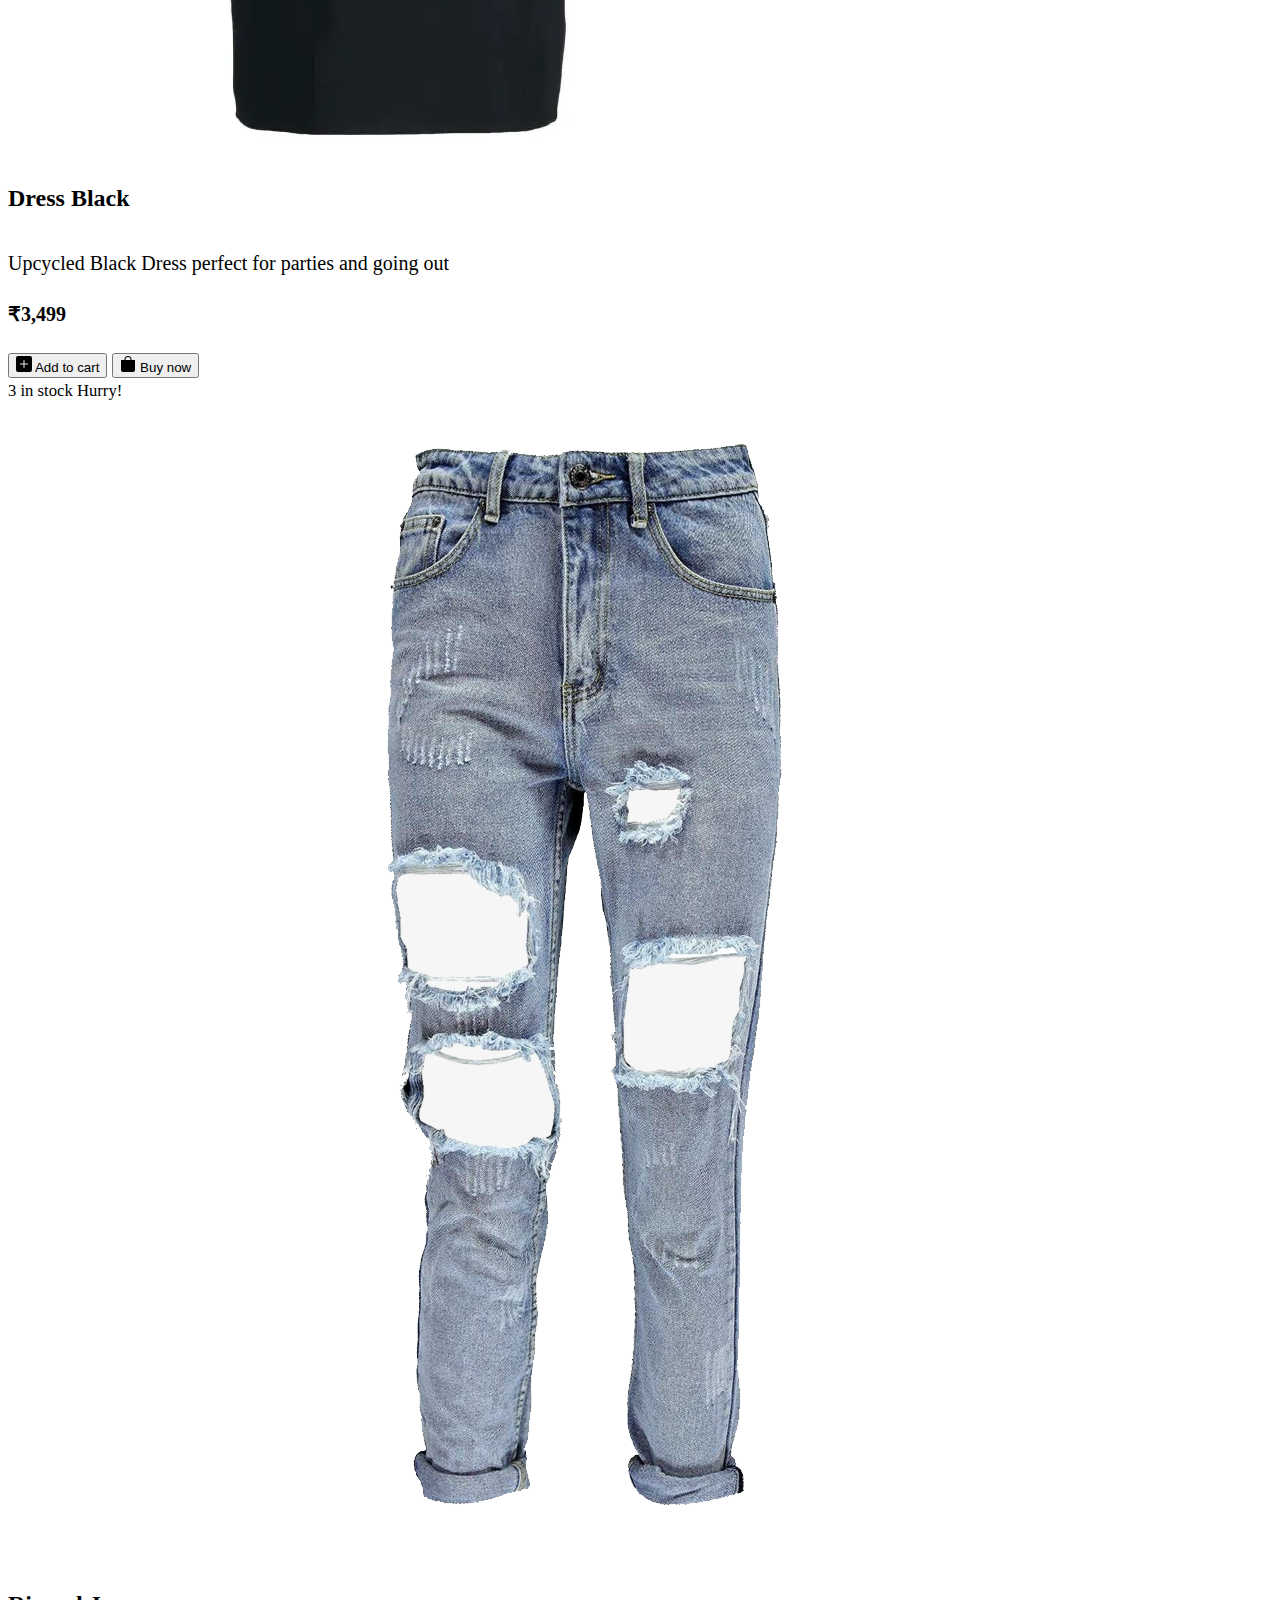
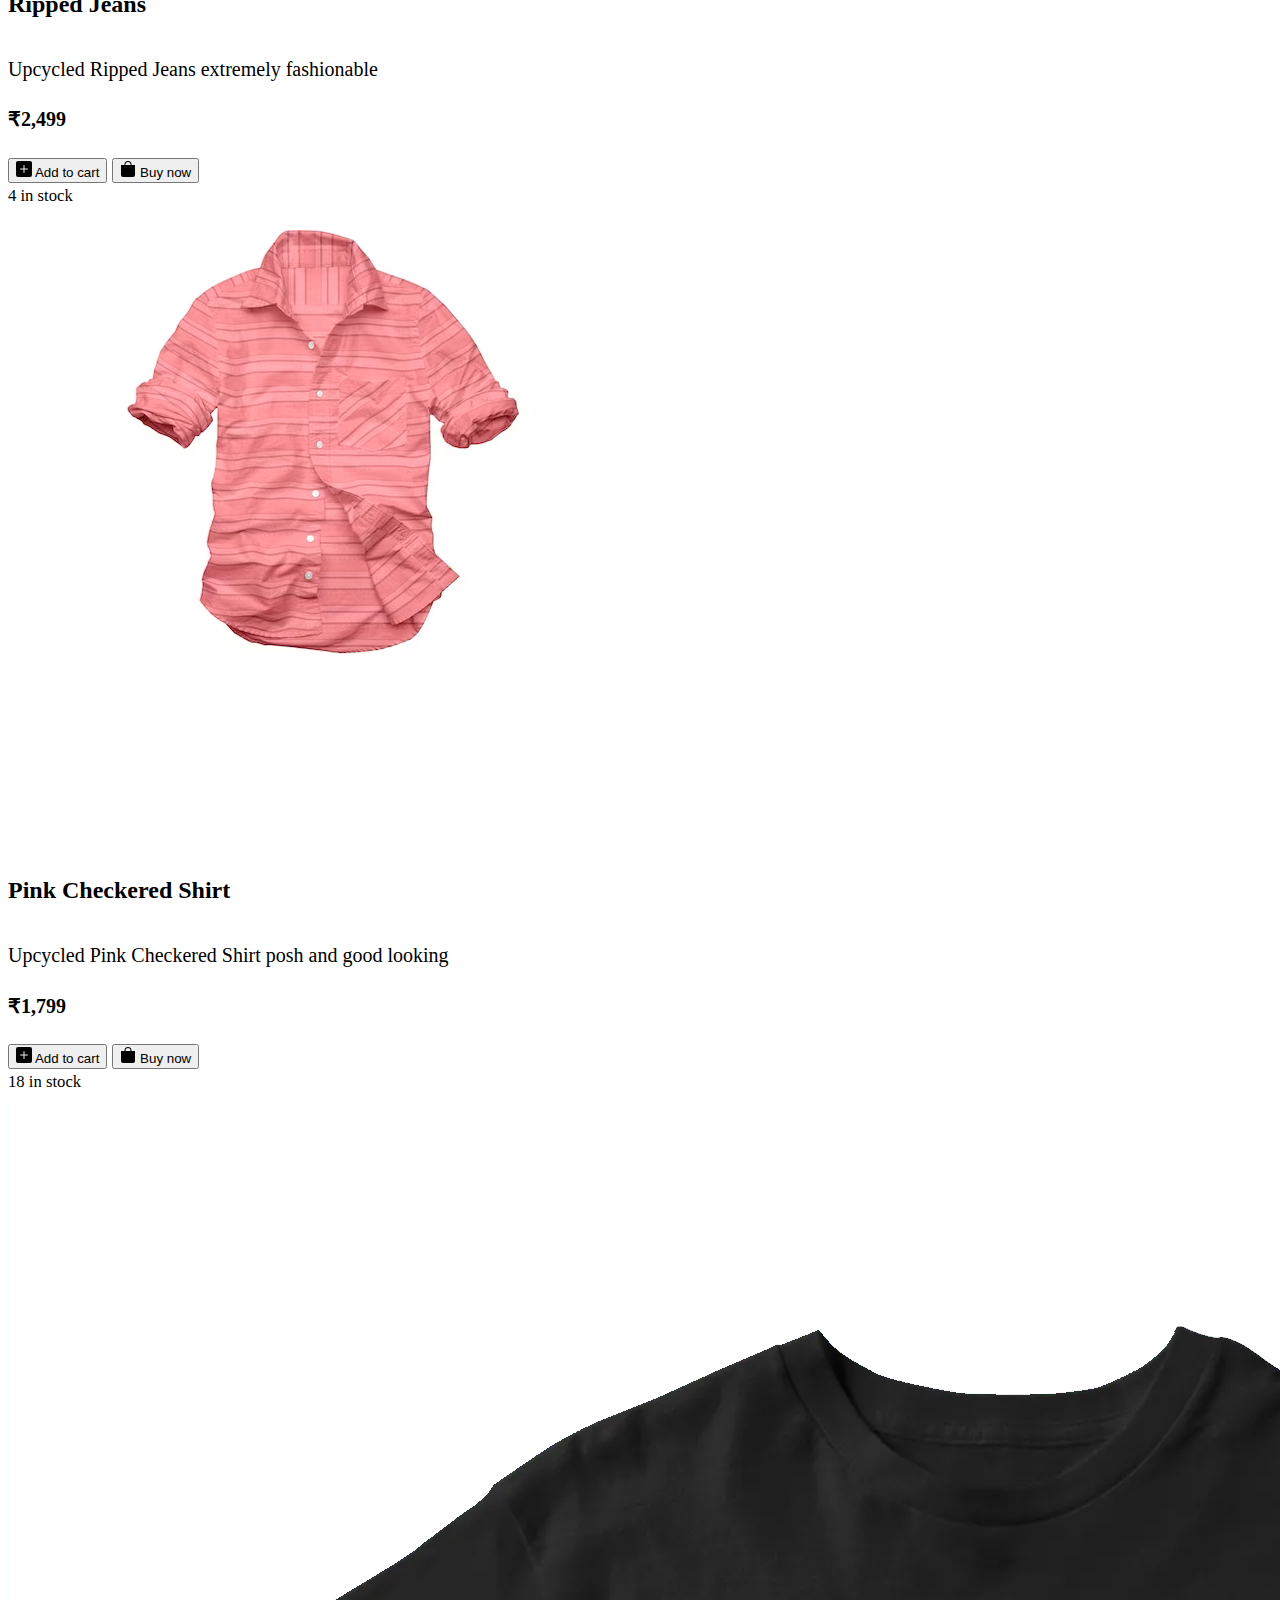
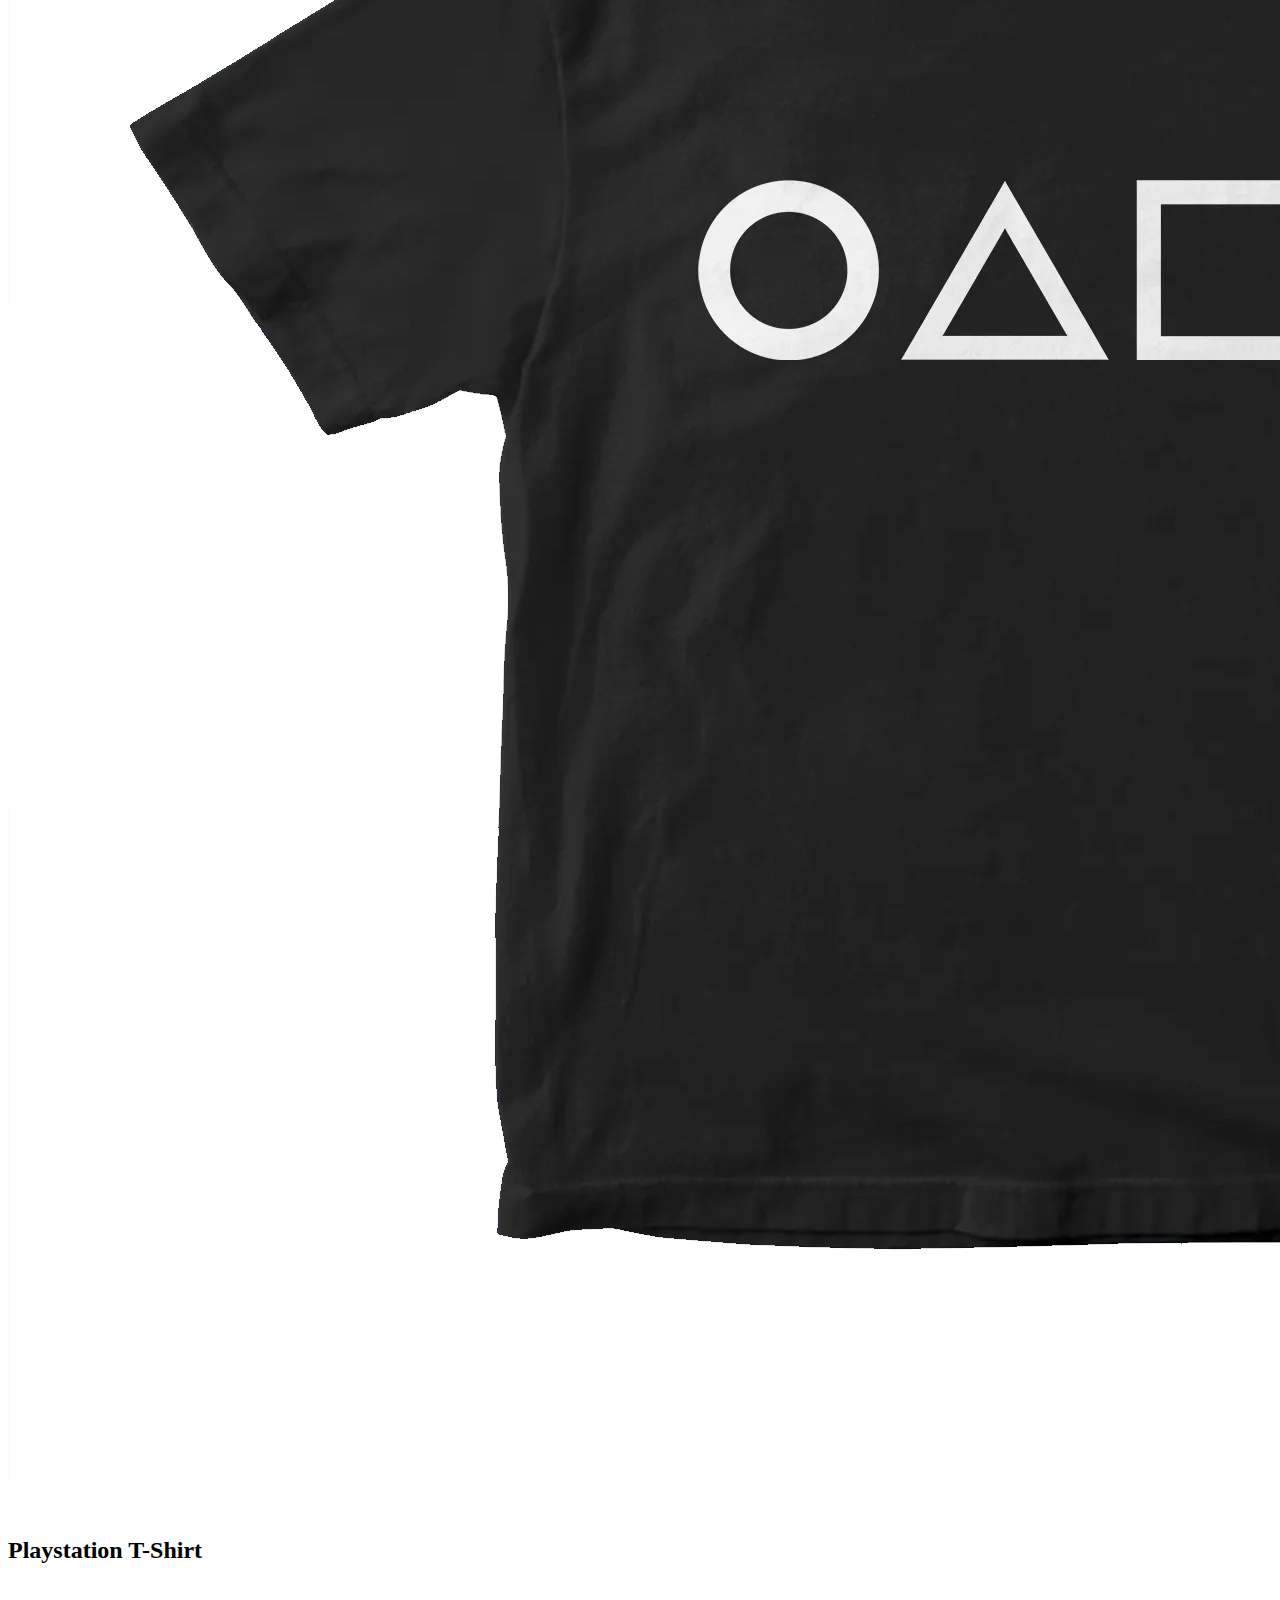
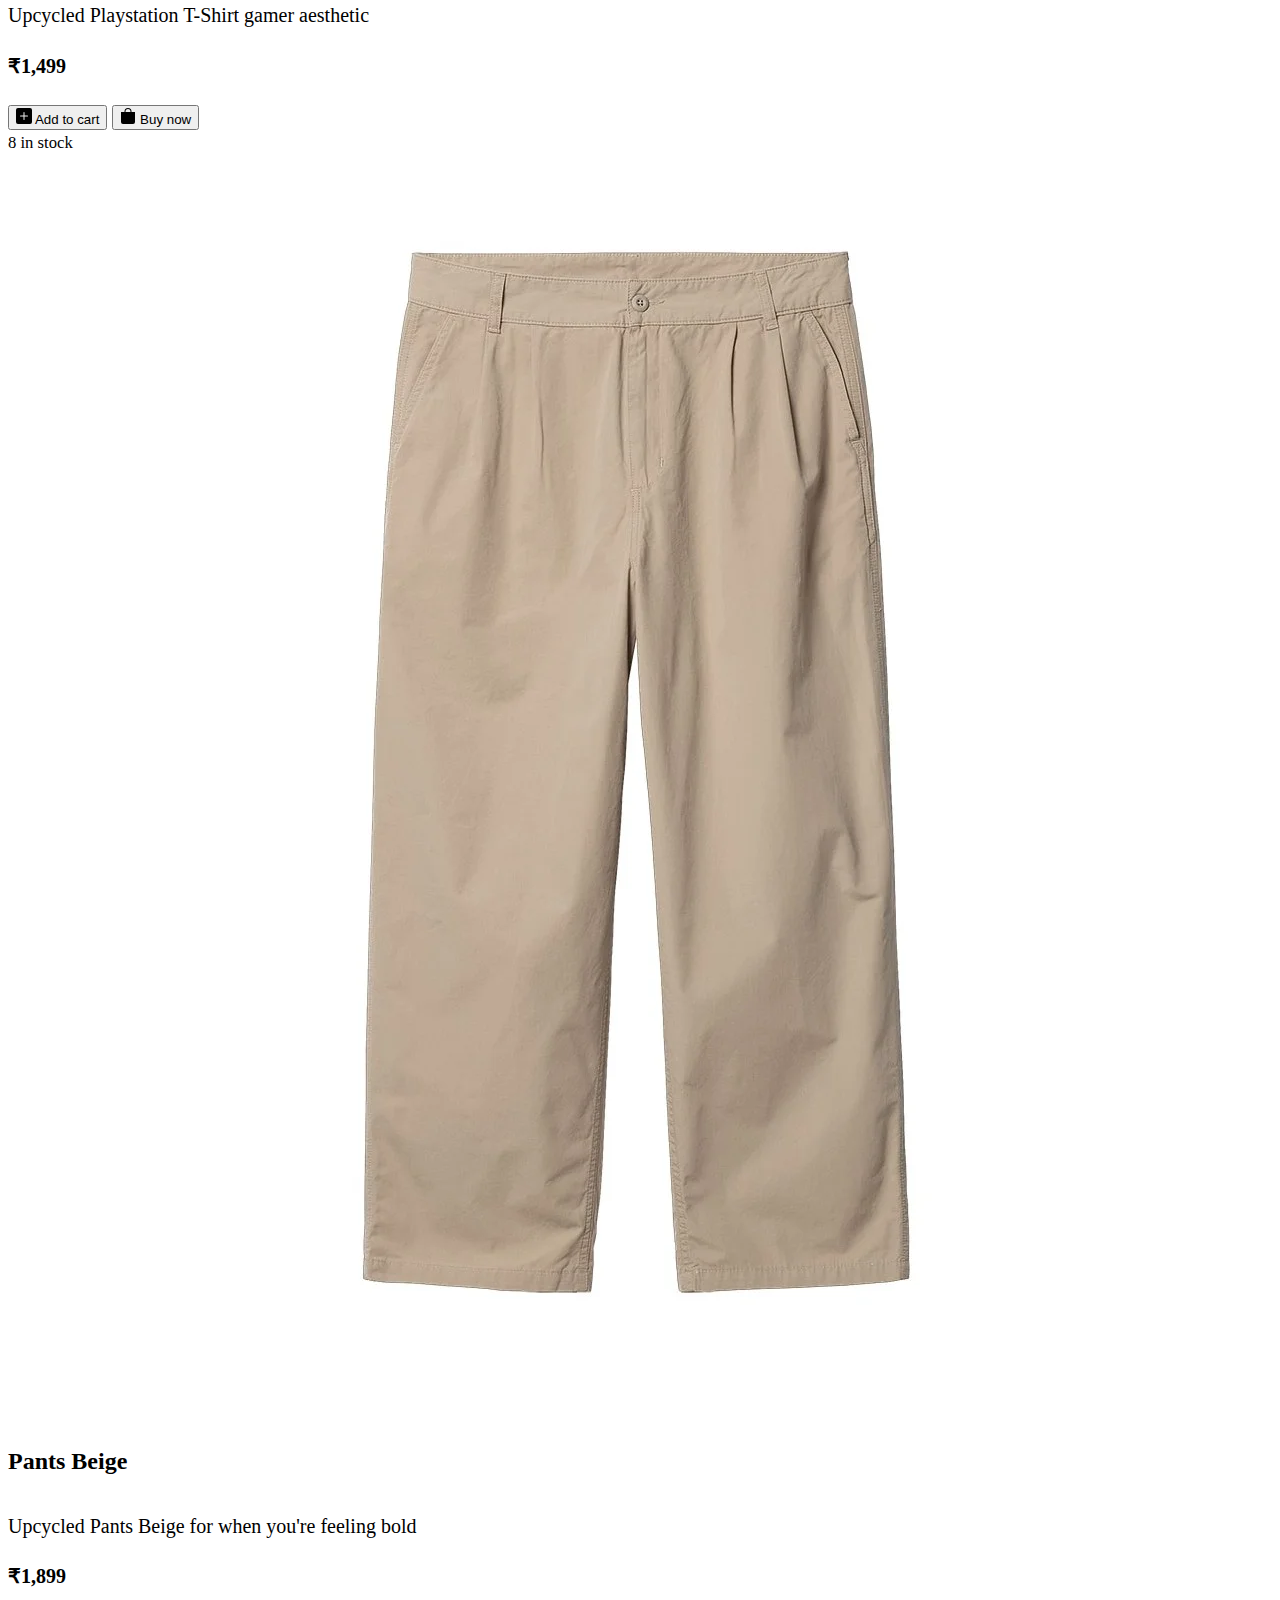
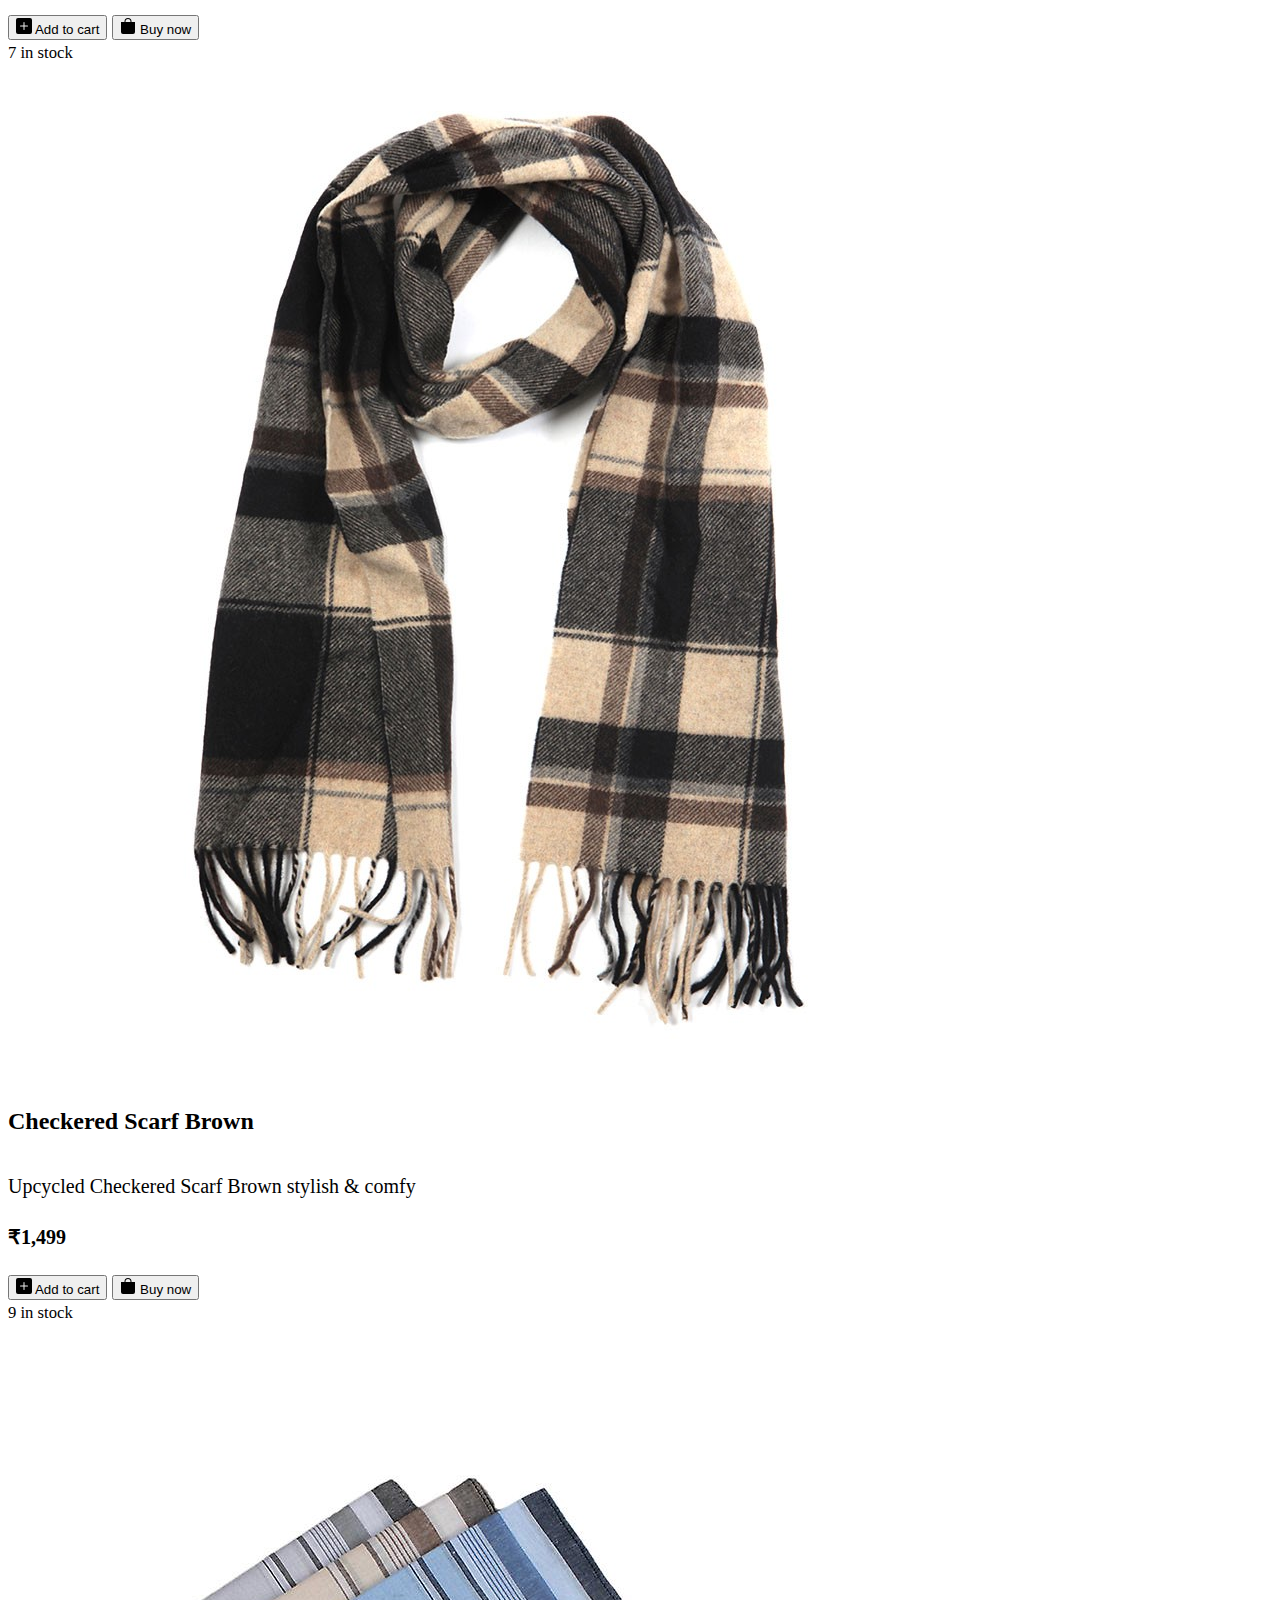
<file: public/buy.html>
<!DOCTYPE html>
<html lang="en">
  <head>
    <meta charset="UTF-8" />
    <meta name="viewport" content="width=device-width, initial-scale=1.0" />
    <title>Document</title>
    <link
      href="https://cdn.jsdelivr.net/npm/bootstrap@5.3.2/dist/css/bootstrap.min.css"
      rel="stylesheet"
      integrity="sha384-T3c6CoIi6uLrA9TneNEoa7RxnatzjcDSCmG1MXxSR1GAsXEV/Dwwykc2MPK8M2HN"
      crossorigin="anonymous"
    />
    <link href="../styles.css" rel="stylesheet" />
    <link href="./styles-buy.css" rel="stylesheet" />
  </head>
  <body>
    <section id="navbar">
      <nav class="navbar bg-body-tertiary">
        <div class="container-fluid">
          <a class="navbar-brand" href="../index.html"
            ><img
              class="p-0 m-0"
              src="../assets/images/logo.jpeg"
              alt="logo"
              width="50px"
            />
            Fabcycle</a
          >
          <div class="d-flex justify-content-end">
            <nav
              class="pt-3 pb-0 d-flex justify-content-end nav-links"
              width="100%"
            >
              <ul class="d-flex justify-content-end">
                <li><a href="../index.html">Home</a></li>
                <li><a href="../index.html">About Us</a></li>
                <li><a href="./buy.html">Buy</a></li>
                <li><a href="./sell.html">Sell</a></li>
                <li><a href="./contact-us.html">Contact Us</a></li>
              </ul>
            </nav>
            <button
              class="navbar-toggler"
              type="button"
              data-bs-toggle="offcanvas"
              data-bs-target="#offcanvasNavbar"
              aria-controls="offcanvasNavbar"
              aria-label="Toggle navigation"
            >
              <span class="navbar-toggler-icon"></span>
            </button>
          </div>

          <div
            class="offcanvas offcanvas-end"
            tabindex="-1"
            id="offcanvasNavbar"
            aria-labelledby="offcanvasNavbarLabel"
          >
            <div class="offcanvas-header">
              <h5 class="offcanvas-title" id="offcanvasNavbarLabel">
                Fabcycle
              </h5>
              <button
                type="button"
                class="btn-close"
                data-bs-dismiss="offcanvas"
                aria-label="Close"
              ></button>
            </div>
            <div class="offcanvas-body">
              <ul class="navbar-nav justify-content-end flex-grow-1 pe-3">
                <li class="nav-item">
                  <a
                    class="nav-link active"
                    aria-current="page"
                    href="../index.html"
                    >Home</a
                  >
                </li>
                <li class="nav-item">
                  <a class="nav-link" href="../index.html">About Us</a>
                </li>
                <li class="nav-item dropdown">
                  <a
                    class="nav-link dropdown-toggle"
                    href="#"
                    role="button"
                    data-bs-toggle="dropdown"
                    aria-expanded="false"
                  >
                    Store
                  </a>
                  <ul class="dropdown-menu">
                    <li>
                      <a class="dropdown-item" href="./buy.html">Buy</a>
                    </li>
                    <li>
                      <a class="dropdown-item" href="./sell.html">Sell</a>
                    </li>
                  </ul>
                </li>
                <li class="nav-item">
                  <a class="nav-link" href="./contact-us.html">Contact Us</a>
                </li>
              </ul>
            </div>
          </div>
        </div>
      </nav>
    </section>

    <section id="hero" class="gradient-background mb-5">
      <div class="container col-xxl-8 px-4 py-5">
        <div class="row flex-lg-row-reverse align-items-center g-5 py-5">
          <div class="col-10 col-sm-8 col-lg-6">
            <div id="carouselExampleCaptions" class="carousel slide">
              <div class="carousel-indicators">
                <button
                  type="button"
                  data-bs-target="#carouselExampleCaptions"
                  data-bs-slide-to="0"
                  class="active"
                  aria-current="true"
                  aria-label="Slide 1"
                ></button>
                <button
                  type="button"
                  data-bs-target="#carouselExampleCaptions"
                  data-bs-slide-to="1"
                  aria-label="Slide 2"
                ></button>
                <button
                  type="button"
                  data-bs-target="#carouselExampleCaptions"
                  data-bs-slide-to="2"
                  aria-label="Slide 3"
                ></button>
              </div>
              <div class="carousel-inner">
                <div class="carousel-item active">
                  <img
                    src="../assets/images/tshirt.png"
                    class="d-block w-100"
                    alt="Tshirt"
                    loading="lazy"
                  />
                  <div class="carousel-caption d-block text-dark">
                    <h5>T-shirts</h5>
                    <p>Get chic upcycled t-shirts only at Fabcycle</p>
                  </div>
                </div>
                <div class="carousel-item">
                  <img
                    src="../assets/images/dress.png"
                    class="d-block w-100"
                    alt="dress"
                  />
                  <div class="carousel-caption d-block">
                    <h5>Dress</h5>
                    <p>Get attractive dresses only at Fabcycle</p>
                  </div>
                </div>
                <div class="carousel-item">
                  <img
                    src="../assets/images/pant.png"
                    class="d-block w-100"
                    alt="pants"
                  />
                  <div class="carousel-caption d-block text-dark">
                    <h5>Pants</h5>
                    <p>Get stylish upcycled pants only at Fabcycle</p>
                  </div>
                </div>
              </div>
              <button
                class="carousel-control-prev"
                type="button"
                data-bs-target="#carouselExampleCaptions"
                data-bs-slide="prev"
              >
                <span
                  class="carousel-control-prev-icon"
                  aria-hidden="true"
                ></span>
                <span class="visually-hidden">Previous</span>
              </button>
              <button
                class="carousel-control-next"
                type="button"
                data-bs-target="#carouselExampleCaptions"
                data-bs-slide="next"
              >
                <span
                  class="carousel-control-next-icon"
                  aria-hidden="true"
                ></span>
                <span class="visually-hidden">Next</span>
              </button>
            </div>
          </div>
          <div class="col-lg-6">
            <h1
              class="display-6 fw-bold text-body-emphasis lh-1 mb-3 fab-title"
            >
              Buy
            </h1>
            <p class="lead fab-para">
              Buy fashionable and modern <br />upcyled clothes
            </p>
            <div class="d-grid gap-2 d-md-flex justify-content-md-start">
              <a href="./buy.html">
                <button type="button" class="btn btn-dark btn-lg px-4 me-md-2">
                  <svg
                    xmlns="http://www.w3.org/2000/svg"
                    width="25"
                    height="25"
                    fill="currentColor"
                    class="bi bi-bag-heart"
                    viewBox="0 1 17 15"
                  >
                    <path
                      fill-rule="evenodd"
                      d="M10.5 3.5a2.5 2.5 0 0 0-5 0V4h5v-.5Zm1 0V4H15v10a2 2 0 0 1-2 2H3a2 2 0 0 1-2-2V4h3.5v-.5a3.5 3.5 0 1 1 7 0ZM14 14V5H2v9a1 1 0 0 0 1 1h10a1 1 0 0 0 1-1ZM8 7.993c1.664-1.711 5.825 1.283 0 5.132-5.825-3.85-1.664-6.843 0-5.132Z"
                    />
                  </svg>
                  Buy
                </button></a
              >
              <a href="./sell.html"
                ><button
                  type="button"
                  class="btn btn-outline-secondary btn-lg px-4"
                >
                  <svg
                    xmlns="http://www.w3.org/2000/svg"
                    width="25"
                    height="25"
                    fill="currentColor"
                    class="bi bi-bag-heart-fill"
                    viewBox="0 1 17 15"
                  >
                    <path
                      d="M11.5 4v-.5a3.5 3.5 0 1 0-7 0V4H1v10a2 2 0 0 0 2 2h10a2 2 0 0 0 2-2V4h-3.5ZM8 1a2.5 2.5 0 0 1 2.5 2.5V4h-5v-.5A2.5 2.5 0 0 1 8 1Zm0 6.993c1.664-1.711 5.825 1.283 0 5.132-5.825-3.85-1.664-6.843 0-5.132Z"
                    />
                  </svg>
                  Sell
                </button></a
              >
            </div>
          </div>
        </div>
      </div>
    </section>

    <section id="product-cards">
      <div class="album py-5 bg-body-tertiary">
        <div class="container">
          <div class="row row-cols-1 row-cols-sm-2 row-cols-md-3 g-3">
            <div class="col">
              <div class="card shadow-sm">
                <img src="../assets/images/card1.png" />
                <rect width="100%" height="100%" fill="#55595c"></rect>
                <div class="card-body">
                  <h5>Hoodie Jacket Green</h5>
                  <p class="card-text">
                    Upcycled Hoodie Jacket fashionable, warm & comfy
                  </p>
                  <h4>₹3,999</h4>
                  <div
                    class="d-flex justify-content-between align-items-center"
                  >
                    <div class="btn-group">
                      <button
                        type="button"
                        class="btn btn-sm btn-outline-secondary p-2 px-4"
                      >
                        <svg
                          xmlns="http://www.w3.org/2000/svg"
                          width="16"
                          height="16"
                          fill="currentColor"
                          class="bi bi-plus-square-fill me-2"
                          viewBox="0 0 16 16"
                        >
                          <path
                            d="M2 0a2 2 0 0 0-2 2v12a2 2 0 0 0 2 2h12a2 2 0 0 0 2-2V2a2 2 0 0 0-2-2H2zm6.5 4.5v3h3a.5.5 0 0 1 0 1h-3v3a.5.5 0 0 1-1 0v-3h-3a.5.5 0 0 1 0-1h3v-3a.5.5 0 0 1 1 0z"
                          />
                        </svg>
                        Add to cart
                      </button>
                      <button
                        type="button "
                        class="btn btn-sm btn-primary p-2 px-4"
                      >
                        <svg
                          xmlns="http://www.w3.org/2000/svg"
                          width="16"
                          height="16"
                          fill="currentColor"
                          class="bi bi-bag-fill me-2"
                          viewBox="0 0 16 16"
                        >
                          <path
                            d="M8 1a2.5 2.5 0 0 1 2.5 2.5V4h-5v-.5A2.5 2.5 0 0 1 8 1zm3.5 3v-.5a3.5 3.5 0 1 0-7 0V4H1v10a2 2 0 0 0 2 2h10a2 2 0 0 0 2-2V4h-3.5z"
                          />
                        </svg>
                        Buy now
                      </button>
                    </div>
                    <small class="text-body-secondary">15 in stock</small>
                  </div>
                </div>
              </div>
            </div>
            <div class="col">
              <div class="card shadow-sm">
                <img src="../assets/images/card2.png" />
                <rect width="100%" height="100%" fill="#55595c"></rect>
                <div class="card-body">
                  <h5>Sweater Green</h5>
                  <p class="card-text">
                    Upcycled Sweater perfect for sweater weather
                  </p>
                  <h4>₹2,799</h4>
                  <div
                    class="d-flex justify-content-between align-items-center"
                  >
                    <div class="btn-group">
                      <button
                        type="button"
                        class="btn btn-sm btn-outline-secondary p-2 px-4"
                      >
                        <svg
                          xmlns="http://www.w3.org/2000/svg"
                          width="16"
                          height="16"
                          fill="currentColor"
                          class="bi bi-plus-square-fill me-2"
                          viewBox="0 0 16 16"
                        >
                          <path
                            d="M2 0a2 2 0 0 0-2 2v12a2 2 0 0 0 2 2h12a2 2 0 0 0 2-2V2a2 2 0 0 0-2-2H2zm6.5 4.5v3h3a.5.5 0 0 1 0 1h-3v3a.5.5 0 0 1-1 0v-3h-3a.5.5 0 0 1 0-1h3v-3a.5.5 0 0 1 1 0z"
                          />
                        </svg>
                        Add to cart
                      </button>
                      <button
                        type="button "
                        class="btn btn-sm btn-primary p-2 px-4"
                      >
                        <svg
                          xmlns="http://www.w3.org/2000/svg"
                          width="16"
                          height="16"
                          fill="currentColor"
                          class="bi bi-bag-fill me-2"
                          viewBox="0 0 16 16"
                        >
                          <path
                            d="M8 1a2.5 2.5 0 0 1 2.5 2.5V4h-5v-.5A2.5 2.5 0 0 1 8 1zm3.5 3v-.5a3.5 3.5 0 1 0-7 0V4H1v10a2 2 0 0 0 2 2h10a2 2 0 0 0 2-2V4h-3.5z"
                          />
                        </svg>
                        Buy now
                      </button>
                    </div>
                    <small class="text-body-secondary">7 in stock</small>
                  </div>
                </div>
              </div>
            </div>
            <div class="col">
              <div class="card shadow-sm">
                <img src="../assets/images/card3.png" />
                <rect width="100%" height="100%" fill="#55595c"></rect>
                <div class="card-body">
                  <h5>Dress Black</h5>
                  <p class="card-text">
                    Upcycled Black Dress perfect for parties and going out
                  </p>
                  <h4>₹3,499</h4>
                  <div
                    class="d-flex justify-content-between align-items-center"
                  >
                    <div class="btn-group">
                      <button
                        type="button"
                        class="btn btn-sm btn-outline-secondary p-2 px-4"
                      >
                        <svg
                          xmlns="http://www.w3.org/2000/svg"
                          width="16"
                          height="16"
                          fill="currentColor"
                          class="bi bi-plus-square-fill me-2"
                          viewBox="0 0 16 16"
                        >
                          <path
                            d="M2 0a2 2 0 0 0-2 2v12a2 2 0 0 0 2 2h12a2 2 0 0 0 2-2V2a2 2 0 0 0-2-2H2zm6.5 4.5v3h3a.5.5 0 0 1 0 1h-3v3a.5.5 0 0 1-1 0v-3h-3a.5.5 0 0 1 0-1h3v-3a.5.5 0 0 1 1 0z"
                          />
                        </svg>
                        Add to cart
                      </button>
                      <button
                        type="button "
                        class="btn btn-sm btn-primary p-2 px-4"
                      >
                        <svg
                          xmlns="http://www.w3.org/2000/svg"
                          width="16"
                          height="16"
                          fill="currentColor"
                          class="bi bi-bag-fill me-2"
                          viewBox="0 0 16 16"
                        >
                          <path
                            d="M8 1a2.5 2.5 0 0 1 2.5 2.5V4h-5v-.5A2.5 2.5 0 0 1 8 1zm3.5 3v-.5a3.5 3.5 0 1 0-7 0V4H1v10a2 2 0 0 0 2 2h10a2 2 0 0 0 2-2V4h-3.5z"
                          />
                        </svg>
                        Buy now
                      </button>
                    </div>
                    <small class="text-body-secondary">3 in stock Hurry!</small>
                  </div>
                </div>
              </div>
            </div>
            <div class="col">
              <div class="card shadow-sm">
                <img src="../assets/images/card4.png" />
                <rect width="100%" height="100%" fill="#55595c"></rect>
                <div class="card-body">
                  <h5>Ripped Jeans</h5>
                  <p class="card-text">
                    Upcycled Ripped Jeans extremely fashionable
                  </p>
                  <h4>₹2,499</h4>
                  <div
                    class="d-flex justify-content-between align-items-center"
                  >
                    <div class="btn-group">
                      <button
                        type="button"
                        class="btn btn-sm btn-outline-secondary p-2 px-4"
                      >
                        <svg
                          xmlns="http://www.w3.org/2000/svg"
                          width="16"
                          height="16"
                          fill="currentColor"
                          class="bi bi-plus-square-fill me-2"
                          viewBox="0 0 16 16"
                        >
                          <path
                            d="M2 0a2 2 0 0 0-2 2v12a2 2 0 0 0 2 2h12a2 2 0 0 0 2-2V2a2 2 0 0 0-2-2H2zm6.5 4.5v3h3a.5.5 0 0 1 0 1h-3v3a.5.5 0 0 1-1 0v-3h-3a.5.5 0 0 1 0-1h3v-3a.5.5 0 0 1 1 0z"
                          />
                        </svg>
                        Add to cart
                      </button>
                      <button
                        type="button "
                        class="btn btn-sm btn-primary p-2 px-4"
                      >
                        <svg
                          xmlns="http://www.w3.org/2000/svg"
                          width="16"
                          height="16"
                          fill="currentColor"
                          class="bi bi-bag-fill me-2"
                          viewBox="0 0 16 16"
                        >
                          <path
                            d="M8 1a2.5 2.5 0 0 1 2.5 2.5V4h-5v-.5A2.5 2.5 0 0 1 8 1zm3.5 3v-.5a3.5 3.5 0 1 0-7 0V4H1v10a2 2 0 0 0 2 2h10a2 2 0 0 0 2-2V4h-3.5z"
                          />
                        </svg>
                        Buy now
                      </button>
                    </div>
                    <small class="text-body-secondary">4 in stock</small>
                  </div>
                </div>
              </div>
            </div>
            <div class="col">
              <div class="card shadow-sm">
                <img src="../assets/images/card5.png" />
                <rect width="100%" height="100%" fill="#55595c"></rect>
                <div class="card-body">
                  <h5>Pink Checkered Shirt</h5>
                  <p class="card-text">
                    Upcycled Pink Checkered Shirt posh and good looking
                  </p>
                  <h4>₹1,799</h4>
                  <div
                    class="d-flex justify-content-between align-items-center"
                  >
                    <div class="btn-group">
                      <button
                        type="button"
                        class="btn btn-sm btn-outline-secondary p-2 px-4"
                      >
                        <svg
                          xmlns="http://www.w3.org/2000/svg"
                          width="16"
                          height="16"
                          fill="currentColor"
                          class="bi bi-plus-square-fill me-2"
                          viewBox="0 0 16 16"
                        >
                          <path
                            d="M2 0a2 2 0 0 0-2 2v12a2 2 0 0 0 2 2h12a2 2 0 0 0 2-2V2a2 2 0 0 0-2-2H2zm6.5 4.5v3h3a.5.5 0 0 1 0 1h-3v3a.5.5 0 0 1-1 0v-3h-3a.5.5 0 0 1 0-1h3v-3a.5.5 0 0 1 1 0z"
                          />
                        </svg>
                        Add to cart
                      </button>
                      <button
                        type="button "
                        class="btn btn-sm btn-primary p-2 px-4"
                      >
                        <svg
                          xmlns="http://www.w3.org/2000/svg"
                          width="16"
                          height="16"
                          fill="currentColor"
                          class="bi bi-bag-fill me-2"
                          viewBox="0 0 16 16"
                        >
                          <path
                            d="M8 1a2.5 2.5 0 0 1 2.5 2.5V4h-5v-.5A2.5 2.5 0 0 1 8 1zm3.5 3v-.5a3.5 3.5 0 1 0-7 0V4H1v10a2 2 0 0 0 2 2h10a2 2 0 0 0 2-2V4h-3.5z"
                          />
                        </svg>
                        Buy now
                      </button>
                    </div>
                    <small class="text-body-secondary">18 in stock</small>
                  </div>
                </div>
              </div>
            </div>
            <div class="col">
              <div class="card shadow-sm">
                <img src="../assets/images/card6.png" />
                <rect width="100%" height="100%" fill="#55595c"></rect>
                <div class="card-body">
                  <h5>Playstation T-Shirt</h5>
                  <p class="card-text">
                    Upcycled Playstation T-Shirt gamer aesthetic
                  </p>
                  <h4>₹1,499</h4>
                  <div
                    class="d-flex justify-content-between align-items-center"
                  >
                    <div class="btn-group">
                      <button
                        type="button"
                        class="btn btn-sm btn-outline-secondary p-2 px-4"
                      >
                        <svg
                          xmlns="http://www.w3.org/2000/svg"
                          width="16"
                          height="16"
                          fill="currentColor"
                          class="bi bi-plus-square-fill me-2"
                          viewBox="0 0 16 16"
                        >
                          <path
                            d="M2 0a2 2 0 0 0-2 2v12a2 2 0 0 0 2 2h12a2 2 0 0 0 2-2V2a2 2 0 0 0-2-2H2zm6.5 4.5v3h3a.5.5 0 0 1 0 1h-3v3a.5.5 0 0 1-1 0v-3h-3a.5.5 0 0 1 0-1h3v-3a.5.5 0 0 1 1 0z"
                          />
                        </svg>
                        Add to cart
                      </button>
                      <button
                        type="button "
                        class="btn btn-sm btn-primary p-2 px-4"
                      >
                        <svg
                          xmlns="http://www.w3.org/2000/svg"
                          width="16"
                          height="16"
                          fill="currentColor"
                          class="bi bi-bag-fill me-2"
                          viewBox="0 0 16 16"
                        >
                          <path
                            d="M8 1a2.5 2.5 0 0 1 2.5 2.5V4h-5v-.5A2.5 2.5 0 0 1 8 1zm3.5 3v-.5a3.5 3.5 0 1 0-7 0V4H1v10a2 2 0 0 0 2 2h10a2 2 0 0 0 2-2V4h-3.5z"
                          />
                        </svg>
                        Buy now
                      </button>
                    </div>
                    <small class="text-body-secondary">8 in stock</small>
                  </div>
                </div>
              </div>
            </div>
            <div class="col">
              <div class="card shadow-sm">
                <img src="../assets/images/card7.png" />
                <rect width="100%" height="100%" fill="#55595c"></rect>
                <div class="card-body">
                  <h5>Pants Beige</h5>
                  <p class="card-text">
                    Upcycled Pants Beige for when you're feeling bold
                  </p>
                  <h4>₹1,899</h4>
                  <div
                    class="d-flex justify-content-between align-items-center"
                  >
                    <div class="btn-group">
                      <button
                        type="button"
                        class="btn btn-sm btn-outline-secondary p-2 px-4"
                      >
                        <svg
                          xmlns="http://www.w3.org/2000/svg"
                          width="16"
                          height="16"
                          fill="currentColor"
                          class="bi bi-plus-square-fill me-2"
                          viewBox="0 0 16 16"
                        >
                          <path
                            d="M2 0a2 2 0 0 0-2 2v12a2 2 0 0 0 2 2h12a2 2 0 0 0 2-2V2a2 2 0 0 0-2-2H2zm6.5 4.5v3h3a.5.5 0 0 1 0 1h-3v3a.5.5 0 0 1-1 0v-3h-3a.5.5 0 0 1 0-1h3v-3a.5.5 0 0 1 1 0z"
                          />
                        </svg>
                        Add to cart
                      </button>
                      <button
                        type="button "
                        class="btn btn-sm btn-primary p-2 px-4"
                      >
                        <svg
                          xmlns="http://www.w3.org/2000/svg"
                          width="16"
                          height="16"
                          fill="currentColor"
                          class="bi bi-bag-fill me-2"
                          viewBox="0 0 16 16"
                        >
                          <path
                            d="M8 1a2.5 2.5 0 0 1 2.5 2.5V4h-5v-.5A2.5 2.5 0 0 1 8 1zm3.5 3v-.5a3.5 3.5 0 1 0-7 0V4H1v10a2 2 0 0 0 2 2h10a2 2 0 0 0 2-2V4h-3.5z"
                          />
                        </svg>
                        Buy now
                      </button>
                    </div>
                    <small class="text-body-secondary">7 in stock</small>
                  </div>
                </div>
              </div>
            </div>
            <div class="col">
              <div class="card shadow-sm">
                <img src="../assets/images/card8.png" />
                <rect width="100%" height="100%" fill="#55595c"></rect>
                <div class="card-body">
                  <h5>Checkered Scarf Brown</h5>
                  <p class="card-text">
                    Upcycled Checkered Scarf Brown stylish & comfy
                  </p>
                  <h4>₹1,499</h4>
                  <div
                    class="d-flex justify-content-between align-items-center"
                  >
                    <div class="btn-group">
                      <button
                        type="button"
                        class="btn btn-sm btn-outline-secondary p-2 px-4"
                      >
                        <svg
                          xmlns="http://www.w3.org/2000/svg"
                          width="16"
                          height="16"
                          fill="currentColor"
                          class="bi bi-plus-square-fill me-2"
                          viewBox="0 0 16 16"
                        >
                          <path
                            d="M2 0a2 2 0 0 0-2 2v12a2 2 0 0 0 2 2h12a2 2 0 0 0 2-2V2a2 2 0 0 0-2-2H2zm6.5 4.5v3h3a.5.5 0 0 1 0 1h-3v3a.5.5 0 0 1-1 0v-3h-3a.5.5 0 0 1 0-1h3v-3a.5.5 0 0 1 1 0z"
                          />
                        </svg>
                        Add to cart
                      </button>
                      <button
                        type="button "
                        class="btn btn-sm btn-primary p-2 px-4"
                      >
                        <svg
                          xmlns="http://www.w3.org/2000/svg"
                          width="16"
                          height="16"
                          fill="currentColor"
                          class="bi bi-bag-fill me-2"
                          viewBox="0 0 16 16"
                        >
                          <path
                            d="M8 1a2.5 2.5 0 0 1 2.5 2.5V4h-5v-.5A2.5 2.5 0 0 1 8 1zm3.5 3v-.5a3.5 3.5 0 1 0-7 0V4H1v10a2 2 0 0 0 2 2h10a2 2 0 0 0 2-2V4h-3.5z"
                          />
                        </svg>
                        Buy now
                      </button>
                    </div>
                    <small class="text-body-secondary">9 in stock</small>
                  </div>
                </div>
              </div>
            </div>
            <div class="col">
              <div class="card shadow-sm">
                <img src="../assets/images/card9.png" />
                <rect width="100%" height="100%" fill="#55595c"></rect>
                <div class="card-body">
                  <h5>Handkercheif (set of 3)</h5>
                  <p class="card-text">
                    Upcycled Handkercheif set of 4 curated Handkercheif
                  </p>
                  <h4>₹1,499</h4>
                  <div
                    class="d-flex justify-content-between align-items-center"
                  >
                    <div class="btn-group">
                      <button
                        type="button"
                        class="btn btn-sm btn-outline-secondary p-2 px-4"
                      >
                        <svg
                          xmlns="http://www.w3.org/2000/svg"
                          width="16"
                          height="16"
                          fill="currentColor"
                          class="bi bi-plus-square-fill me-2"
                          viewBox="0 0 16 16"
                        >
                          <path
                            d="M2 0a2 2 0 0 0-2 2v12a2 2 0 0 0 2 2h12a2 2 0 0 0 2-2V2a2 2 0 0 0-2-2H2zm6.5 4.5v3h3a.5.5 0 0 1 0 1h-3v3a.5.5 0 0 1-1 0v-3h-3a.5.5 0 0 1 0-1h3v-3a.5.5 0 0 1 1 0z"
                          />
                        </svg>
                        Add to cart
                      </button>
                      <button
                        type="button "
                        class="btn btn-sm btn-primary p-2 px-4"
                      >
                        <svg
                          xmlns="http://www.w3.org/2000/svg"
                          width="16"
                          height="16"
                          fill="currentColor"
                          class="bi bi-bag-fill me-2"
                          viewBox="0 0 16 16"
                        >
                          <path
                            d="M8 1a2.5 2.5 0 0 1 2.5 2.5V4h-5v-.5A2.5 2.5 0 0 1 8 1zm3.5 3v-.5a3.5 3.5 0 1 0-7 0V4H1v10a2 2 0 0 0 2 2h10a2 2 0 0 0 2-2V4h-3.5z"
                          />
                        </svg>
                        Buy now
                      </button>
                    </div>
                    <small class="text-body-secondary">15 in stock</small>
                  </div>
                </div>
              </div>
            </div>
          </div>
        </div>
      </div>
    </section>

    <section id="footer" class="gradient-background">
      <div class="container">
        <footer
          class="d-flex flex-wrap justify-content-between align-items-center py-5 mt-4 border-top"
        >
          <div class="col-md-4 d-flex align-items-center">
            <span class="mb-3 mb-md-0 text-body-secondary">©2023 Fabcycle</span>
          </div>
          <a
            href="../index.html"
            class="mb-3 me-2 mb-md-0 text-body-secondary text-decoration-none lh-1"
          >
            <img
              class="p-0 m-0"
              src="../assets/images/logo.jpeg"
              alt="logo"
              width="70px"
            />
          </a>
        </footer>
      </div>
    </section>

    <script
      src="https://cdn.jsdelivr.net/npm/bootstrap@5.3.2/dist/js/bootstrap.bundle.min.js"
      integrity="sha384-C6RzsynM9kWDrMNeT87bh95OGNyZPhcTNXj1NW7RuBCsyN/o0jlpcV8Qyq46cDfL"
      crossorigin="anonymous"
    ></script>
  </body>
</html>
</file>
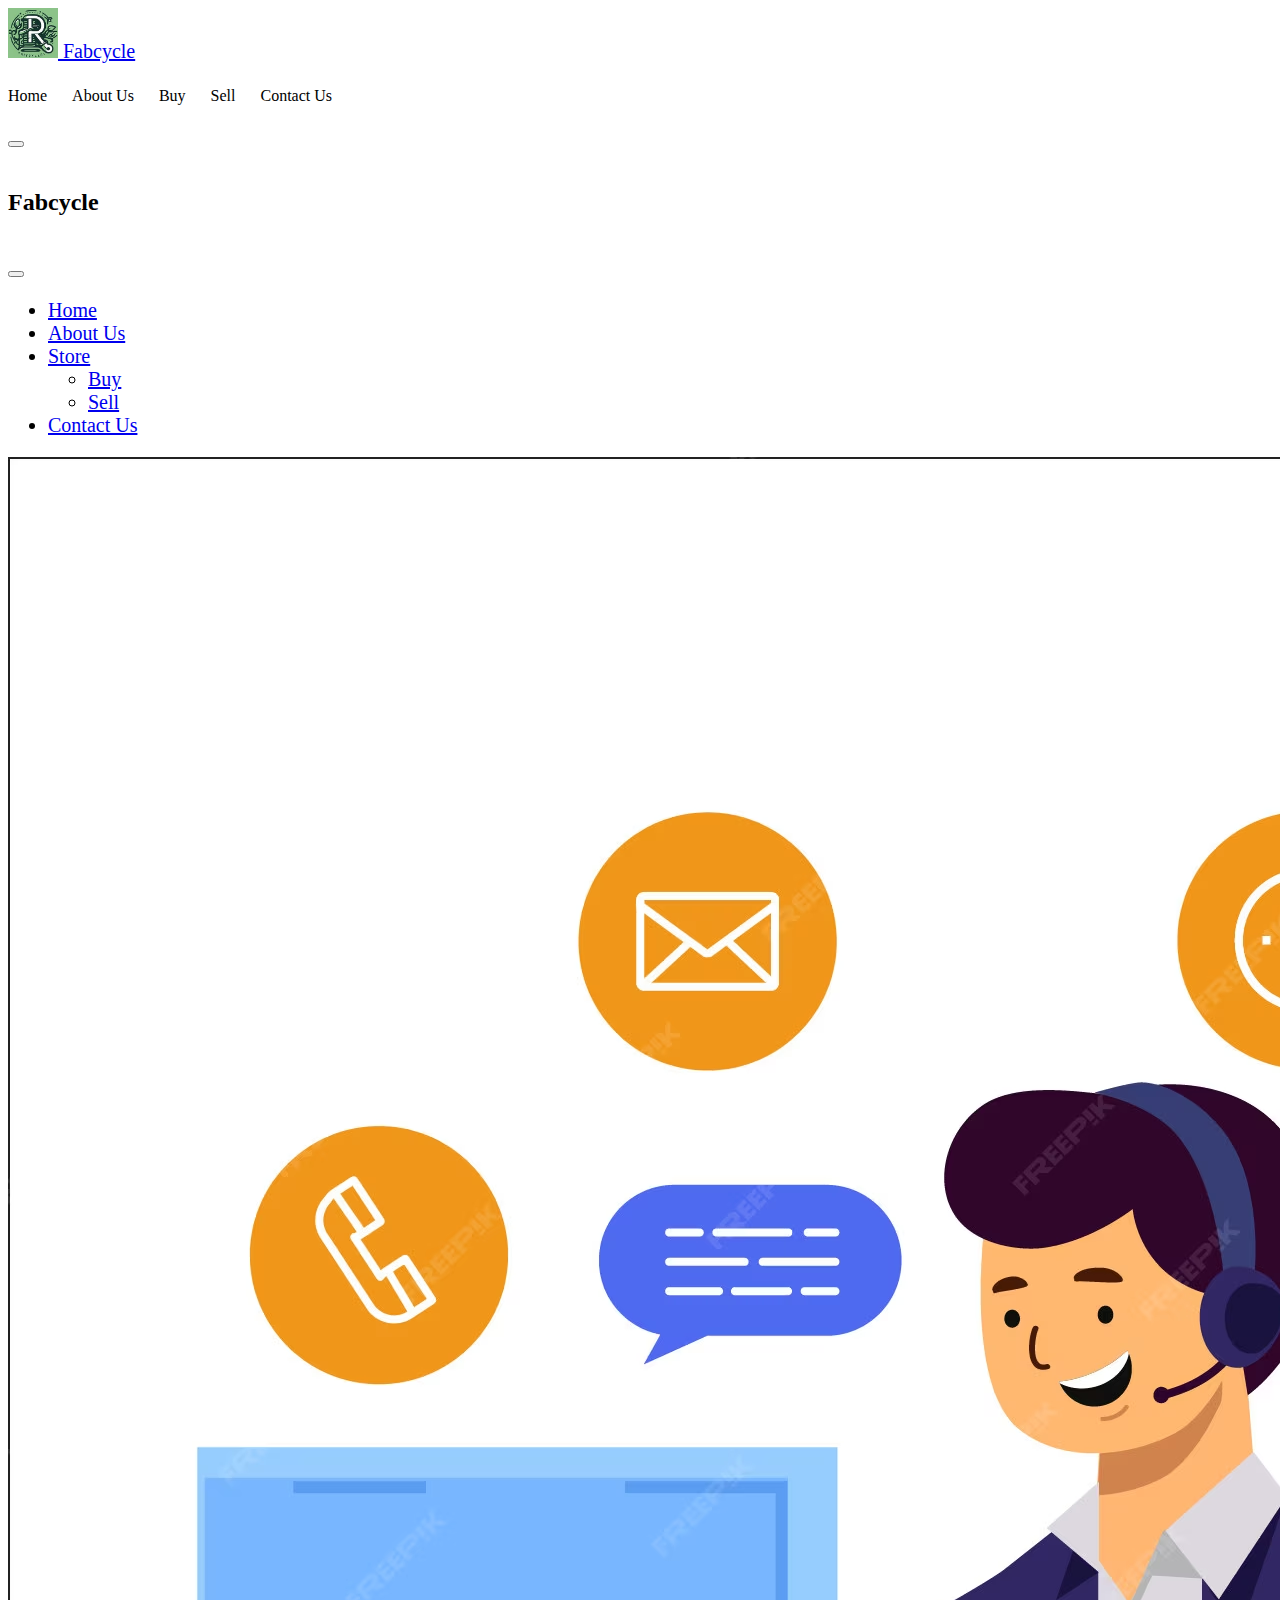
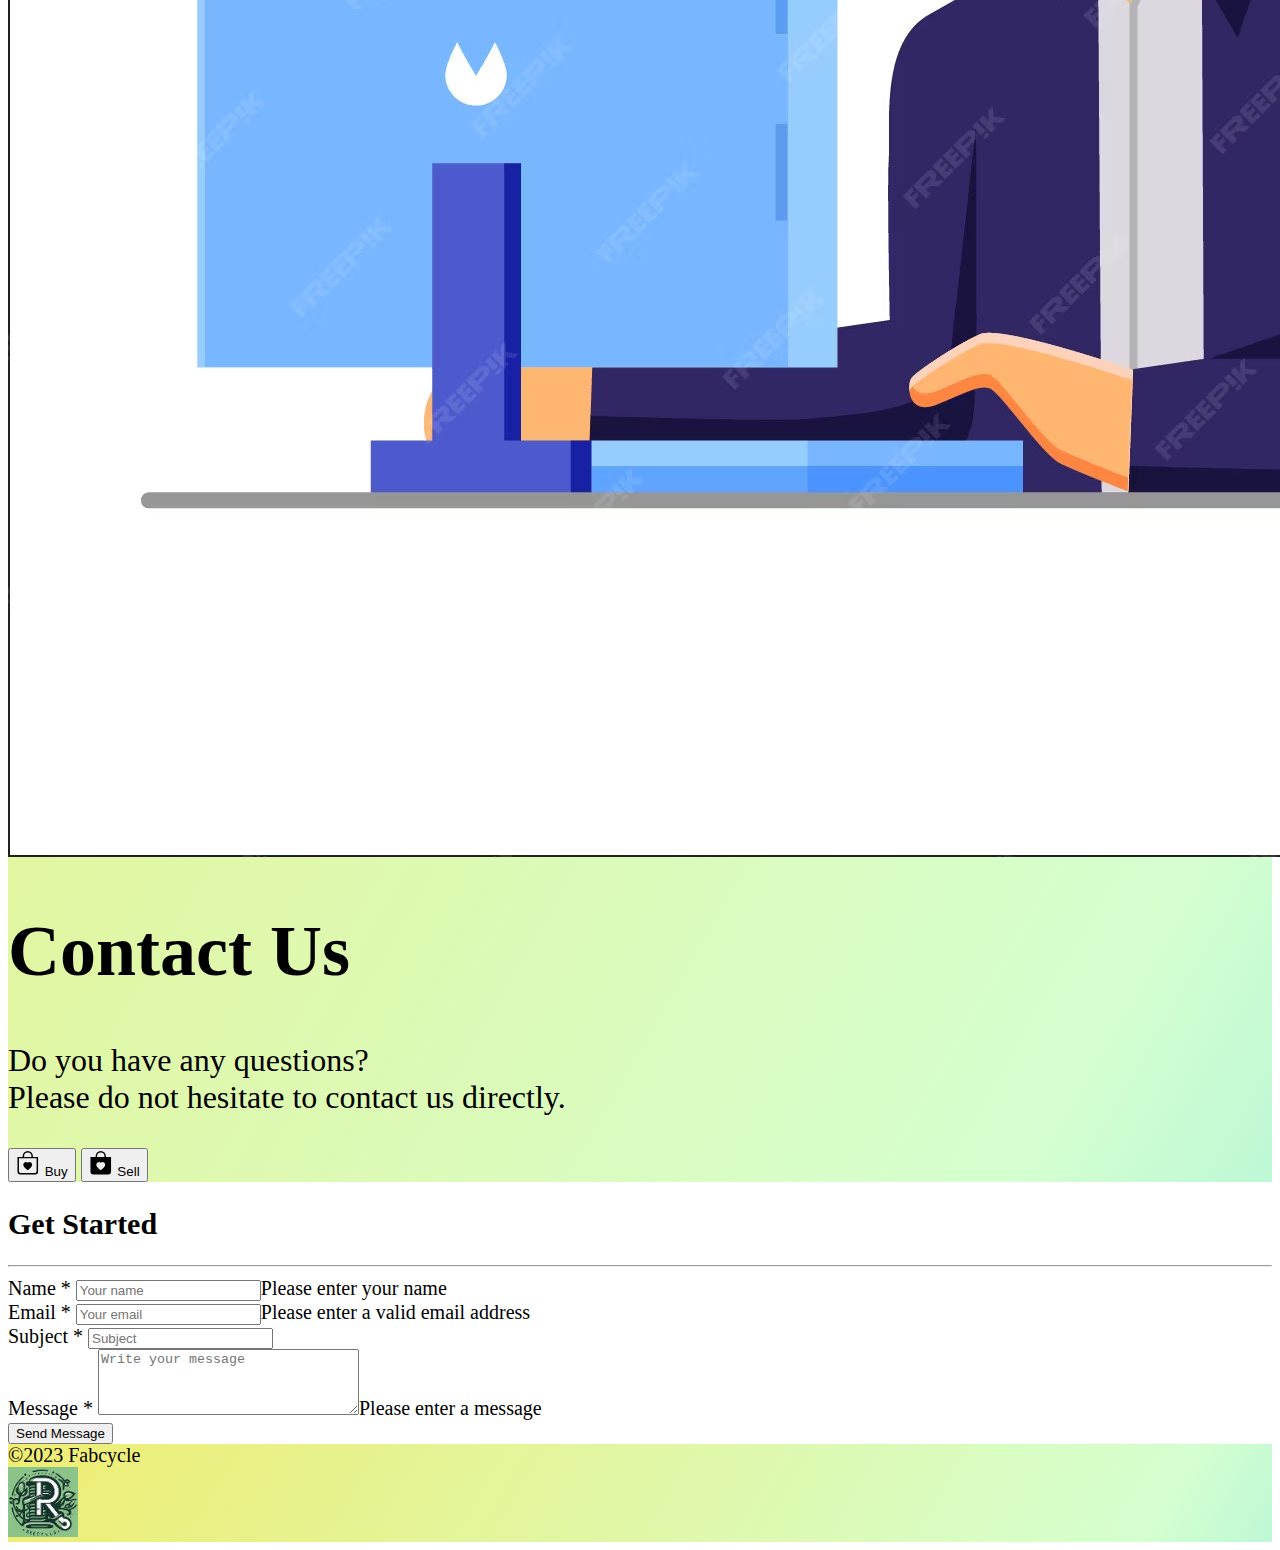
<file: public/contact-us.html>
<!DOCTYPE html>
<html lang="en">
  <head>
    <meta charset="UTF-8" />
    <meta name="viewport" content="width=device-width, initial-scale=1.0" />
    <title>Document</title>
    <link
      href="https://cdn.jsdelivr.net/npm/bootstrap@5.3.2/dist/css/bootstrap.min.css"
      rel="stylesheet"
      integrity="sha384-T3c6CoIi6uLrA9TneNEoa7RxnatzjcDSCmG1MXxSR1GAsXEV/Dwwykc2MPK8M2HN"
      crossorigin="anonymous"
    />
    <link href="../styles.css" rel="stylesheet" />
    <link href="./styles-contact-us.css" rel="stylesheet" />
  </head>
  <body>
    <section id="navbar">
      <nav class="navbar bg-body-tertiary">
        <div class="container-fluid">
          <a class="navbar-brand" href="../index.html"
            ><img
              class="p-0 m-0"
              src="../assets/images/logo.jpeg"
              alt="logo"
              width="50px"
            />
            Fabcycle</a
          >
          <div class="d-flex justify-content-end">
            <nav
              class="pt-3 pb-0 d-flex justify-content-end nav-links"
              width="100%"
            >
              <ul class="d-flex justify-content-end">
                <li><a href="../index.html">Home</a></li>
                <li><a href="../index.html">About Us</a></li>
                <li><a href="./buy.html">Buy</a></li>
                <li><a href="./sell.html">Sell</a></li>
                <li><a href="./contact-us.html">Contact Us</a></li>
              </ul>
            </nav>
            <button
              class="navbar-toggler"
              type="button"
              data-bs-toggle="offcanvas"
              data-bs-target="#offcanvasNavbar"
              aria-controls="offcanvasNavbar"
              aria-label="Toggle navigation"
            >
              <span class="navbar-toggler-icon"></span>
            </button>
          </div>

          <div
            class="offcanvas offcanvas-end"
            tabindex="-1"
            id="offcanvasNavbar"
            aria-labelledby="offcanvasNavbarLabel"
          >
            <div class="offcanvas-header">
              <h5 class="offcanvas-title" id="offcanvasNavbarLabel">
                Fabcycle
              </h5>
              <button
                type="button"
                class="btn-close"
                data-bs-dismiss="offcanvas"
                aria-label="Close"
              ></button>
            </div>
            <div class="offcanvas-body">
              <ul class="navbar-nav justify-content-end flex-grow-1 pe-3">
                <li class="nav-item">
                  <a
                    class="nav-link active"
                    aria-current="page"
                    href="../index.html"
                    >Home</a
                  >
                </li>
                <li class="nav-item">
                  <a class="nav-link" href="../index.html">About Us</a>
                </li>
                <li class="nav-item dropdown">
                  <a
                    class="nav-link dropdown-toggle"
                    href="#"
                    role="button"
                    data-bs-toggle="dropdown"
                    aria-expanded="false"
                  >
                    Store
                  </a>
                  <ul class="dropdown-menu">
                    <li>
                      <a class="dropdown-item" href="./buy.html">Buy</a>
                    </li>
                    <li>
                      <a class="dropdown-item" href="./sell.html">Sell</a>
                    </li>
                  </ul>
                </li>
                <li class="nav-item">
                  <a class="nav-link" href="./contact-us.html">Contact Us</a>
                </li>
              </ul>
            </div>
          </div>
        </div>
      </nav>
    </section>

    <section id="hero" class="gradient-background mb-5">
      <div class="container col-xxl-8 px-4 py-5">
        <div class="row flex-lg-row-reverse align-items-center g-5 py-5">
          <div class="col-10 col-sm-8 col-lg-6">
            <img
              src="../assets/images/contact.png"
              class="d-block mx-lg-auto img-fluid contact-img"
              alt="log sell"
              loading="lazy"
            />
          </div>
          <div class="col-lg-6">
            <h1
              class="display-6 fw-bold text-body-emphasis lh-1 mb-3 fab-title"
            >
              Contact Us
            </h1>
            <p class="lead fab-para">
              Do you have any questions?<br />Please do not hesitate to contact
              us directly.
            </p>
            <div class="d-grid gap-2 d-md-flex justify-content-md-start">
              <a href="./buy.html"
                ><button type="button" class="btn btn-dark btn-lg px-4 me-md-2">
                  <svg
                    xmlns="http://www.w3.org/2000/svg"
                    width="25"
                    height="25"
                    fill="currentColor"
                    class="bi bi-bag-heart"
                    viewBox="0 1 17 15"
                  >
                    <path
                      fill-rule="evenodd"
                      d="M10.5 3.5a2.5 2.5 0 0 0-5 0V4h5v-.5Zm1 0V4H15v10a2 2 0 0 1-2 2H3a2 2 0 0 1-2-2V4h3.5v-.5a3.5 3.5 0 1 1 7 0ZM14 14V5H2v9a1 1 0 0 0 1 1h10a1 1 0 0 0 1-1ZM8 7.993c1.664-1.711 5.825 1.283 0 5.132-5.825-3.85-1.664-6.843 0-5.132Z"
                    />
                  </svg>
                  Buy
                </button></a
              >
              <a href="./sell.html"
                ><button
                  type="button"
                  class="btn btn-outline-secondary btn-lg px-4"
                >
                  <svg
                    xmlns="http://www.w3.org/2000/svg"
                    width="25"
                    height="25"
                    fill="currentColor"
                    class="bi bi-bag-heart-fill"
                    viewBox="0 1 17 15"
                  >
                    <path
                      d="M11.5 4v-.5a3.5 3.5 0 1 0-7 0V4H1v10a2 2 0 0 0 2 2h10a2 2 0 0 0 2-2V4h-3.5ZM8 1a2.5 2.5 0 0 1 2.5 2.5V4h-5v-.5A2.5 2.5 0 0 1 8 1Zm0 6.993c1.664-1.711 5.825 1.283 0 5.132-5.825-3.85-1.664-6.843 0-5.132Z"
                    />
                  </svg>
                  Sell
                </button></a
              >
            </div>
          </div>
        </div>
      </div>
    </section>

    <section id="form" class="my-5 py-5">
      <div class="container">
        <div class="row align-items-stretch no-gutters contact-wrap">
          <div class="col-md-12">
            <div class="form h-100">
              <h2>Get Started</h2>
              <hr class="hr mb-5" />
              <form
                class="mb-5"
                method="post"
                id="contactForm"
                name="contactForm"
                novalidate="novalidate"
              >
                <div class="row">
                  <div class="col-md-6 form-group mb-3">
                    <label for="" class="col-form-label">Name *</label>
                    <input
                      type="text"
                      class="form-control error"
                      name="name"
                      id="name"
                      placeholder="Your name"
                      aria-required="true"
                    /><label id="name-error" class="error" for="name"
                      >Please enter your name</label
                    >
                  </div>
                  <div class="col-md-6 form-group mb-3">
                    <label for="" class="col-form-label">Email *</label>
                    <input
                      type="text"
                      class="form-control error"
                      name="email"
                      id="email"
                      placeholder="Your email"
                      aria-required="true"
                    /><label id="email-error" class="error" for="email"
                      >Please enter a valid email address</label
                    >
                  </div>
                </div>
                <div class="row">
                  <div class="col-md-12 form-group mb-3">
                    <div class="col-md-12 form-group mb-3">
                      <label for="" class="col-form-label">Subject *</label>
                      <input
                        type="text"
                        class="form-control error"
                        name="subject"
                        id="subject"
                        placeholder="Subject"
                        aria-required="true"
                      />
                    </div>
                  </div>
                </div>
                <div class="row">
                  <div class="col-md-12 form-group mb-3">
                    <label for="message" class="col-form-label"
                      >Message *</label
                    >
                    <textarea
                      class="form-control error"
                      name="message"
                      id="message"
                      cols="30"
                      rows="4"
                      placeholder="Write your message"
                      aria-required="true"
                      aria-invalid="true"
                    ></textarea
                    ><label id="message-error" class="error" for="message"
                      >Please enter a message</label
                    >
                  </div>
                </div>
                <div class="row">
                  <div class="col-md-12 form-group">
                    <input
                      type="submit"
                      value="Send Message"
                      class="btn btn-primary rounded-0 py-2 px-4"
                    />
                    <span class="submitting"></span>
                  </div>
                </div>
              </form>
              <div id="form-message-warning mt-4 mb-5"></div>
            </div>
          </div>
        </div>
      </div>
    </section>

    <section id="footer" class="gradient-background mt-5">
      <div class="container">
        <footer
          class="d-flex flex-wrap justify-content-between align-items-center py-5 mt-4 border-top"
        >
          <div class="col-md-4 d-flex align-items-center">
            <span class="mb-3 mb-md-0 text-body-secondary">©2023 Fabcycle</span>
          </div>
          <a
            href="../index.html"
            class="mb-3 me-2 mb-md-0 text-body-secondary text-decoration-none lh-1"
          >
            <img
              class="p-0 m-0"
              src="../assets/images/logo.jpeg"
              alt="logo"
              width="70px"
            />
          </a>
        </footer>
      </div>
    </section>

    <script
      src="https://cdn.jsdelivr.net/npm/bootstrap@5.3.2/dist/js/bootstrap.bundle.min.js"
      integrity="sha384-C6RzsynM9kWDrMNeT87bh95OGNyZPhcTNXj1NW7RuBCsyN/o0jlpcV8Qyq46cDfL"
      crossorigin="anonymous"
    ></script>
  </body>
</html>
</file>
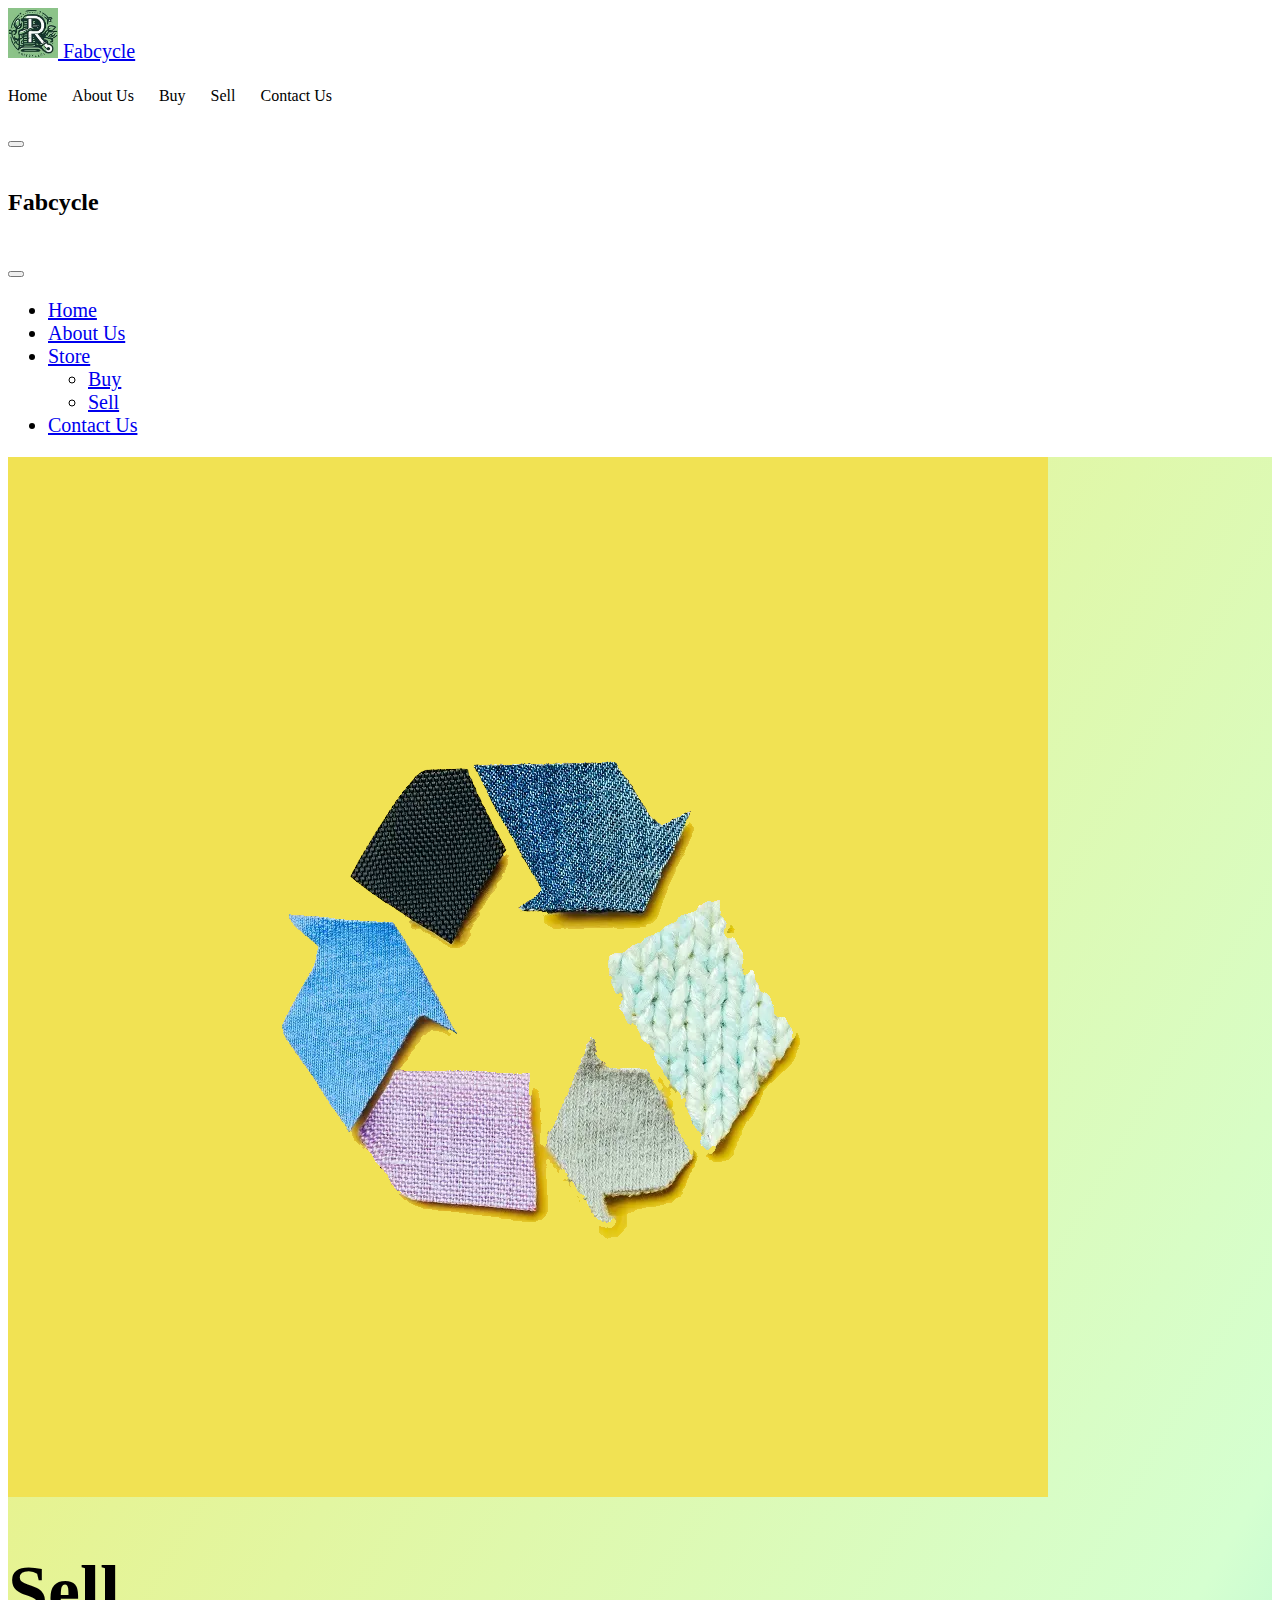
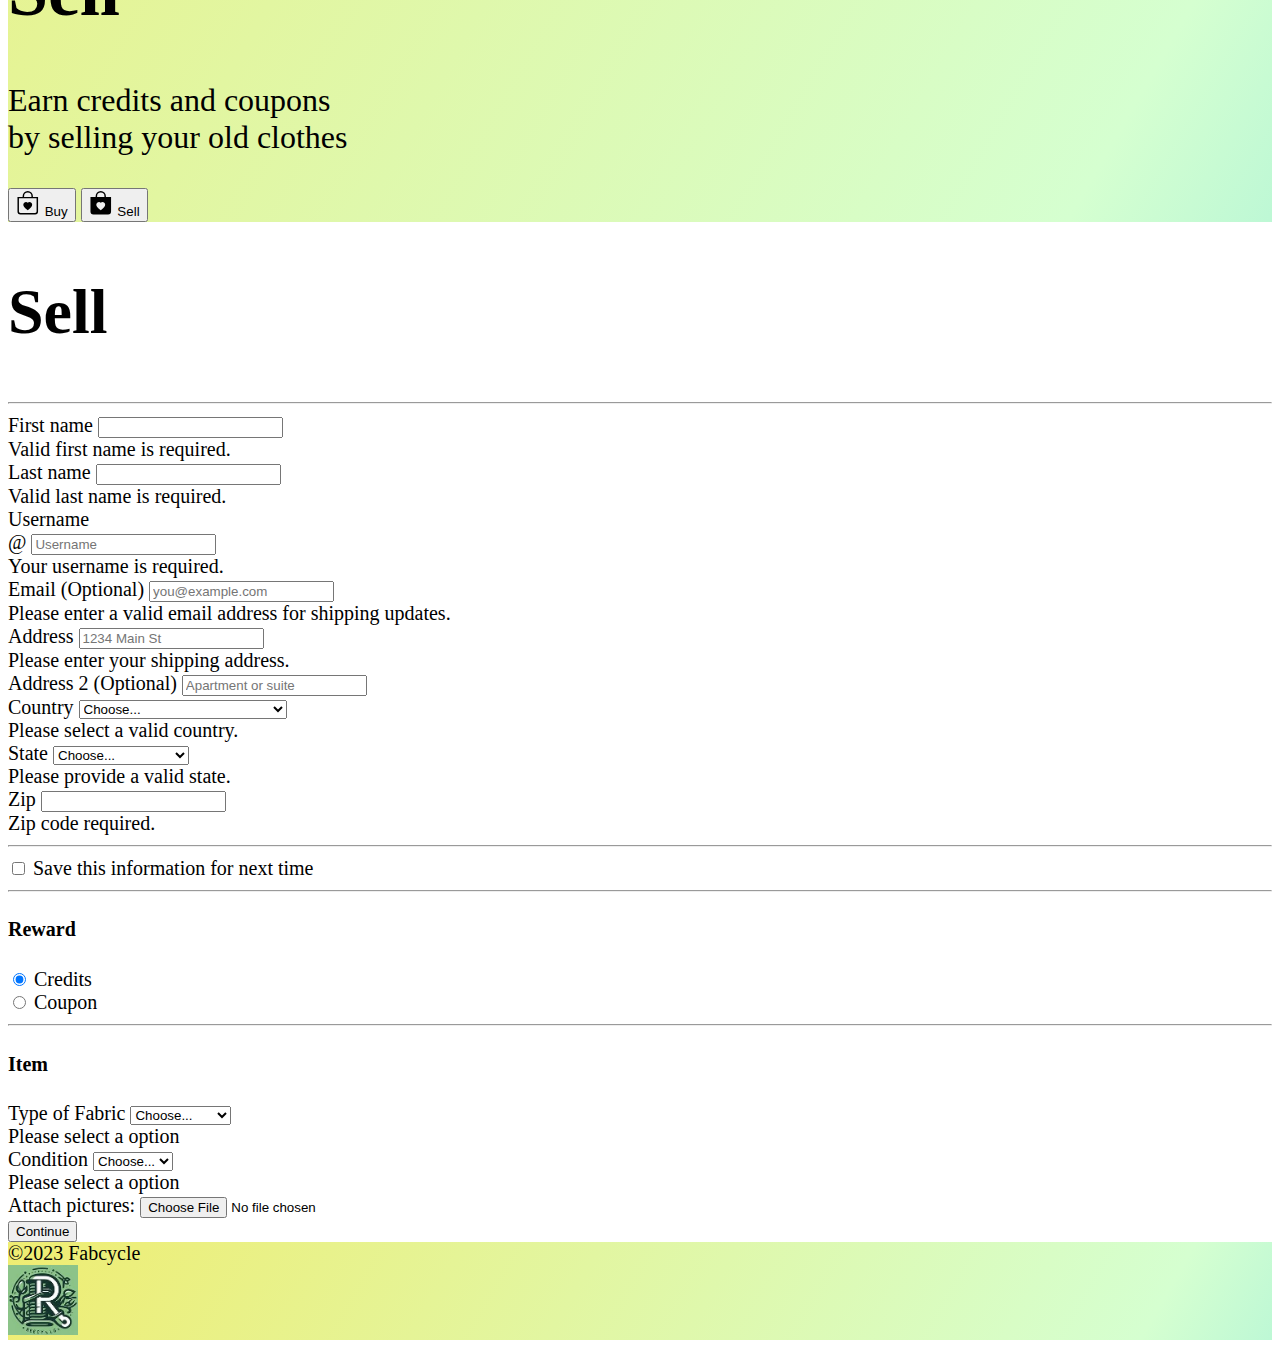
<file: public/sell.html>
<!DOCTYPE html>
<html lang="en">
  <head>
    <meta charset="UTF-8" />
    <meta name="viewport" content="width=device-width, initial-scale=1.0" />
    <title>Document</title>
    <link
      href="https://cdn.jsdelivr.net/npm/bootstrap@5.3.2/dist/css/bootstrap.min.css"
      rel="stylesheet"
      integrity="sha384-T3c6CoIi6uLrA9TneNEoa7RxnatzjcDSCmG1MXxSR1GAsXEV/Dwwykc2MPK8M2HN"
      crossorigin="anonymous"
    />
    <link href="../styles.css" rel="stylesheet" />
    <link href="./styles-sell.css" rel="stylesheet" />
  </head>
  <body>
    <section id="navbar">
      <nav class="navbar bg-body-tertiary">
        <div class="container-fluid">
          <a class="navbar-brand" href="../index.html"
            ><img
              class="p-0 m-0"
              src="../assets/images/logo.jpeg"
              alt="logo"
              width="50px"
            />
            Fabcycle</a
          >
          <div class="d-flex justify-content-end">
            <nav
              class="pt-3 pb-0 d-flex justify-content-end nav-links"
              width="100%"
            >
              <ul class="d-flex justify-content-end">
                <li><a href="../index.html">Home</a></li>
                <li><a href="../index.html">About Us</a></li>
                <li><a href="./buy.html">Buy</a></li>
                <li><a href="./sell.html">Sell</a></li>
                <li><a href="./contact-us.html">Contact Us</a></li>
              </ul>
            </nav>
            <button
              class="navbar-toggler"
              type="button"
              data-bs-toggle="offcanvas"
              data-bs-target="#offcanvasNavbar"
              aria-controls="offcanvasNavbar"
              aria-label="Toggle navigation"
            >
              <span class="navbar-toggler-icon"></span>
            </button>
          </div>

          <div
            class="offcanvas offcanvas-end"
            tabindex="-1"
            id="offcanvasNavbar"
            aria-labelledby="offcanvasNavbarLabel"
          >
            <div class="offcanvas-header">
              <h5 class="offcanvas-title" id="offcanvasNavbarLabel">
                Fabcycle
              </h5>
              <button
                type="button"
                class="btn-close"
                data-bs-dismiss="offcanvas"
                aria-label="Close"
              ></button>
            </div>
            <div class="offcanvas-body">
              <ul class="navbar-nav justify-content-end flex-grow-1 pe-3">
                <li class="nav-item">
                  <a
                    class="nav-link active"
                    aria-current="page"
                    href="../index.html"
                    >Home</a
                  >
                </li>
                <li class="nav-item">
                  <a class="nav-link" href="../index.html">About Us</a>
                </li>
                <li class="nav-item dropdown">
                  <a
                    class="nav-link dropdown-toggle"
                    href="#"
                    role="button"
                    data-bs-toggle="dropdown"
                    aria-expanded="false"
                  >
                    Store
                  </a>
                  <ul class="dropdown-menu">
                    <li>
                      <a class="dropdown-item" href="./buy.html">Buy</a>
                    </li>
                    <li>
                      <a class="dropdown-item" href="./sell.html">Sell</a>
                    </li>
                  </ul>
                </li>
                <li class="nav-item">
                  <a class="nav-link" href="./contact-us.html">Contact Us</a>
                </li>
              </ul>
            </div>
          </div>
        </div>
      </nav>
    </section>

    <section id="hero" class="gradient-background mb-5">
      <div class="container col-xxl-8 px-4 py-5">
        <div class="row flex-lg-row-reverse align-items-center g-5 py-5">
          <div class="col-10 col-sm-8 col-lg-6">
            <img
              src="../assets/images/sell.png"
              class="d-block mx-lg-auto img-fluid sell-img"
              alt="log sell"
              loading="lazy"
            />
          </div>
          <div class="col-lg-6">
            <h1
              class="display-6 fw-bold text-body-emphasis lh-1 mb-3 fab-title"
            >
              Sell
            </h1>
            <p class="lead fab-para">
              Earn credits and coupons <br />by selling your old clothes
            </p>
            <div class="d-grid gap-2 d-md-flex justify-content-md-start">
              <a href="./buy.html"
                ><button type="button" class="btn btn-dark btn-lg px-4 me-md-2">
                  <svg
                    xmlns="http://www.w3.org/2000/svg"
                    width="25"
                    height="25"
                    fill="currentColor"
                    class="bi bi-bag-heart"
                    viewBox="0 1 17 15"
                  >
                    <path
                      fill-rule="evenodd"
                      d="M10.5 3.5a2.5 2.5 0 0 0-5 0V4h5v-.5Zm1 0V4H15v10a2 2 0 0 1-2 2H3a2 2 0 0 1-2-2V4h3.5v-.5a3.5 3.5 0 1 1 7 0ZM14 14V5H2v9a1 1 0 0 0 1 1h10a1 1 0 0 0 1-1ZM8 7.993c1.664-1.711 5.825 1.283 0 5.132-5.825-3.85-1.664-6.843 0-5.132Z"
                    />
                  </svg>
                  Buy
                </button></a
              >
              <a href="./sell.html"
                ><button
                  type="button"
                  class="btn btn-outline-secondary btn-lg px-4"
                >
                  <svg
                    xmlns="http://www.w3.org/2000/svg"
                    width="25"
                    height="25"
                    fill="currentColor"
                    class="bi bi-bag-heart-fill"
                    viewBox="0 1 17 15"
                  >
                    <path
                      d="M11.5 4v-.5a3.5 3.5 0 1 0-7 0V4H1v10a2 2 0 0 0 2 2h10a2 2 0 0 0 2-2V4h-3.5ZM8 1a2.5 2.5 0 0 1 2.5 2.5V4h-5v-.5A2.5 2.5 0 0 1 8 1Zm0 6.993c1.664-1.711 5.825 1.283 0 5.132-5.825-3.85-1.664-6.843 0-5.132Z"
                    />
                  </svg>
                  Sell
                </button></a
              >
            </div>
          </div>
        </div>
      </div>
    </section>

    <section id="form" class="p-5 my-5">
      <div class="container">
        <h2>Sell</h2>
        <hr class="hr mb-5 mt-3" />
        <form class="needs-validation" novalidate="">
          <div class="row g-3">
            <div class="col-sm-6">
              <label for="firstName" class="form-label">First name</label>
              <input
                type="text"
                class="form-control"
                id="firstName"
                placeholder=""
                value=""
                required=""
              />
              <div class="invalid-feedback">Valid first name is required.</div>
            </div>

            <div class="col-sm-6">
              <label for="lastName" class="form-label">Last name</label>
              <input
                type="text"
                class="form-control"
                id="lastName"
                placeholder=""
                value=""
                required=""
              />
              <div class="invalid-feedback">Valid last name is required.</div>
            </div>

            <div class="col-12">
              <label for="username" class="form-label">Username</label>
              <div class="input-group has-validation">
                <span class="input-group-text">@</span>
                <input
                  type="text"
                  class="form-control"
                  id="username"
                  placeholder="Username"
                  required=""
                />
                <div class="invalid-feedback">Your username is required.</div>
              </div>
            </div>

            <div class="col-12">
              <label for="email" class="form-label"
                >Email
                <span class="text-body-secondary">(Optional)</span></label
              >
              <input
                type="email"
                class="form-control"
                id="email"
                placeholder="you@example.com"
              />
              <div class="invalid-feedback">
                Please enter a valid email address for shipping updates.
              </div>
            </div>

            <div class="col-12">
              <label for="address" class="form-label">Address</label>
              <input
                type="text"
                class="form-control"
                id="address"
                placeholder="1234 Main St"
                required=""
              />
              <div class="invalid-feedback">
                Please enter your shipping address.
              </div>
            </div>

            <div class="col-12">
              <label for="address2" class="form-label"
                >Address 2
                <span class="text-body-secondary">(Optional)</span></label
              >
              <input
                type="text"
                class="form-control"
                id="address2"
                placeholder="Apartment or suite"
              />
            </div>

            <div class="col-md-5">
              <label for="country" class="form-label">Country</label>
              <select class="form-select" id="country" required="">
                <option value="">Choose...</option>
                <option>India</option>
                <option class="disabled aria-disabled">Coming soon to more countries</option>
              </select>
              <div class="invalid-feedback">Please select a valid country.</div>
            </div>

            <div class="col-md-4">
              <label for="state" class="form-label">State</label>
              <select class="form-select" id="state" required="">
                <option value="">Choose...</option>
                <option>Andhra Pradesh</option>
                <option>Arunachal Pradesh</option>
                <option>Assam</option>
                <option>Bihar</option>
                <option>Chhattisgarh</option>
                <option>Goa</option>
                <option>Gujarat</option>
                <option>Haryana</option>
                <option>Himachal Pradesh</option>
                <option>Jharkhand</option>
                <option>Karnataka</option>
                <option>Kerala</option>
                <option>Madhya Pradesh</option>
                <option>Maharashtra</option>
                <option>Manipur</option>
                <option>Meghalaya</option>
                <option>Mizoram</option>
                <option>Nagaland</option>
                <option>Odisha</option>
                <option>Punjab</option>
                <option>Rajasthan</option>
                <option>Sikkim</option>
                <option>Tamil Nadu</option>
                <option>Telangana</option>
                <option>Tripura</option>
                <option>Uttar Pradesh</option>
                <option>Uttarakhand</option>
                <option>West Bengal</option>
              </select>
              <div class="invalid-feedback">Please provide a valid state.</div>
            </div>

            <div class="col-md-3">
              <label for="zip" class="form-label">Zip</label>
              <input
                type="text"
                class="form-control"
                id="zip"
                placeholder=""
                required=""
              />
              <div class="invalid-feedback">Zip code required.</div>
            </div>
          </div>

          <hr class="my-4" />

          <div class="form-check">
            <input type="checkbox" class="form-check-input" id="save-info" />
            <label class="form-check-label" for="save-info"
              >Save this information for next time</label
            >
          </div>

          <hr class="my-4" />

          <h4 class="mb-3">Reward</h4>

          <div class="my-3">
            <div class="form-check">
              <input
                id="credit"
                name="paymentMethod"
                type="radio"
                class="form-check-input"
                checked=""
                required=""
              />
              <label class="form-check-label" for="credit">Credits</label>
            </div>
            <div class="form-check mb-3">
              <input
                id="debit"
                name="paymentMethod"
                type="radio"
                class="form-check-input"
                required=""
              />
              <label class="form-check-label" for="debit">Coupon</label>
            </div>
          
          <hr class="my-4" />
          <h4 class="mb-3">Item</h4>

          <div class="col-md-5 mb-3">
            <label for="country" class="form-label">Type of Fabric</label>
            <select class="form-select" id="country" required="">
              <option value="">Choose...</option>
              <option>T-Shirt</option>
              <option>Pants</option>
              <option>Dress</option>
              <option>Jeans</option>
              <option>Jacket</option>
              <option>Sweater</option>
              <option>Scarf</option>
              <option>Handkercheif</option>
              <option>Bedsheet</option>
              <option>Blanket</option>
              <option>Shirt</option>
              <option>Shorts</option>
              <option>Skirt</option>
              <option>Pajamas</option>
              <option>Other</option>
            </select>
            <div class="invalid-feedback">Please select a option</div>
          </div>

          <div class="col-md-5 ">
            <label for="country" class="form-label">Condition</label>
            <select class="form-select" id="country" required="">
              <option value="">Choose...</option>
              <option>Excellent</option>
              <option>Good</option>
              <option>Poor</option>
            </select>
            <div class="invalid-feedback">Please select a option</div>
          </div>
          <form>
            <div class="form-group mb-5 mt-4">
              <label for="exampleFormControlFile1">Attach pictures: </label>
              <input type="file" class="form-control-file" id="exampleFormControlFile1">
            </div>
          </form>

          <button class="w-100 btn btn-primary btn-lg" type="submit">
            Continue
          </button>
        </form>
      </div>
    </section>

    <section id="footer" class="gradient-background">
      <div class="container">
        <footer
          class="d-flex flex-wrap justify-content-between align-items-center py-5 mt-4 border-top"
        >
          <div class="col-md-4 d-flex align-items-center">
            <span class="mb-3 mb-md-0 text-body-secondary">©2023 Fabcycle</span>
          </div>
          <a
            href="../index.html"
            class="mb-3 me-2 mb-md-0 text-body-secondary text-decoration-none lh-1"
          >
            <img
              class="p-0 m-0"
              src="../assets/images/logo.jpeg"
              alt="logo"
              width="70px"
            />
          </a>
        </footer>
      </div>
    </section>
    

    <script
      src="https://cdn.jsdelivr.net/npm/bootstrap@5.3.2/dist/js/bootstrap.bundle.min.js"
      integrity="sha384-C6RzsynM9kWDrMNeT87bh95OGNyZPhcTNXj1NW7RuBCsyN/o0jlpcV8Qyq46cDfL"
      crossorigin="anonymous"
    ></script>
  </body>
</html>
</file>
<file: styles.css>
.gradient-background {
  background: linear-gradient(300deg, #00bfff, #d5ffd0, #efed72);
  background-size: 180% 180%;
  animation: gradient-animation 18s ease infinite;
}

@keyframes gradient-animation {
  0% {
    background-position: 0% 50%;
  }
  50% {
    background-position: 100% 50%;
  }
  100% {
    background-position: 0% 50%;
  }
}

div {
  font-size: 1.25rem;
}

.icon-square {
  width: 3rem;
  height: 3rem;
  border-radius: 0.75rem;
}

.nav-links ul {
  list-style: none;
  padding: 0;
}

.nav-links li {
  display: inline;
  margin-right: 20px;
}

.nav-links a {
  text-decoration: none;
  color: #000000;
  font-weight: 300;
  font-size: 1rem;
}

.fab-title {
  font-size: 4.5rem;
}

.fab-para {
  font-size: 2rem;
}

.prob,
.sol {
  background-color: #ecee7a;
  background-color: #dafbbd;
}

#featurette {
  background-color: #d5ffd0;
  background-color: #dafbbd;
  padding-top: 3rem;
  padding-bottom: 7rem;
}

.modal-card {
  height: 300px;
}

.modal-but:hover {
  transform: scale(1.075);
}

h3 {
  text-shadow: 3px 3px black;
}

h5 {
  font-size: 1.5rem;
}

@media (max-width: 768px) {
  .lead {
    font-size: 1rem;
  }
  .card {
    width: 80vw;
  }
}
</file>
<file: public/styles-buy.css>
.carousel-img {
  height: 522px;
  width: 522px;
}

.carousel-caption {
  text-shadow: 0.5px 0.5px grey;
}

.carousel-caption h5 {
  font-size: 3rem;
}

.carousel-caption p {
  font-size: 1.25rem;
}

.card {
  border-radius: 10px;
}

.card img {
  border-radius: 10px;
}

.card:hover {
  transform: scale(1.05);
  box-shadow: 0 10px 20px rgba(0, 0, 0, 0.12), 0 4px 8px rgba(0, 0, 0, 0.06);
}

@media (max-width: 768px) {
  .carousel-caption p {
    font-size: 1rem;
  }
  .carousel-caption h5 {
    font-size: 1.25rem;
  }
}
</file>
<file: public/styles-contact-us.css>
div {
  font-size: 1.25rem;
}
</file>
<file: public/styles-sell.css>
h2 {
  font-size: 4rem;
}
</file>
